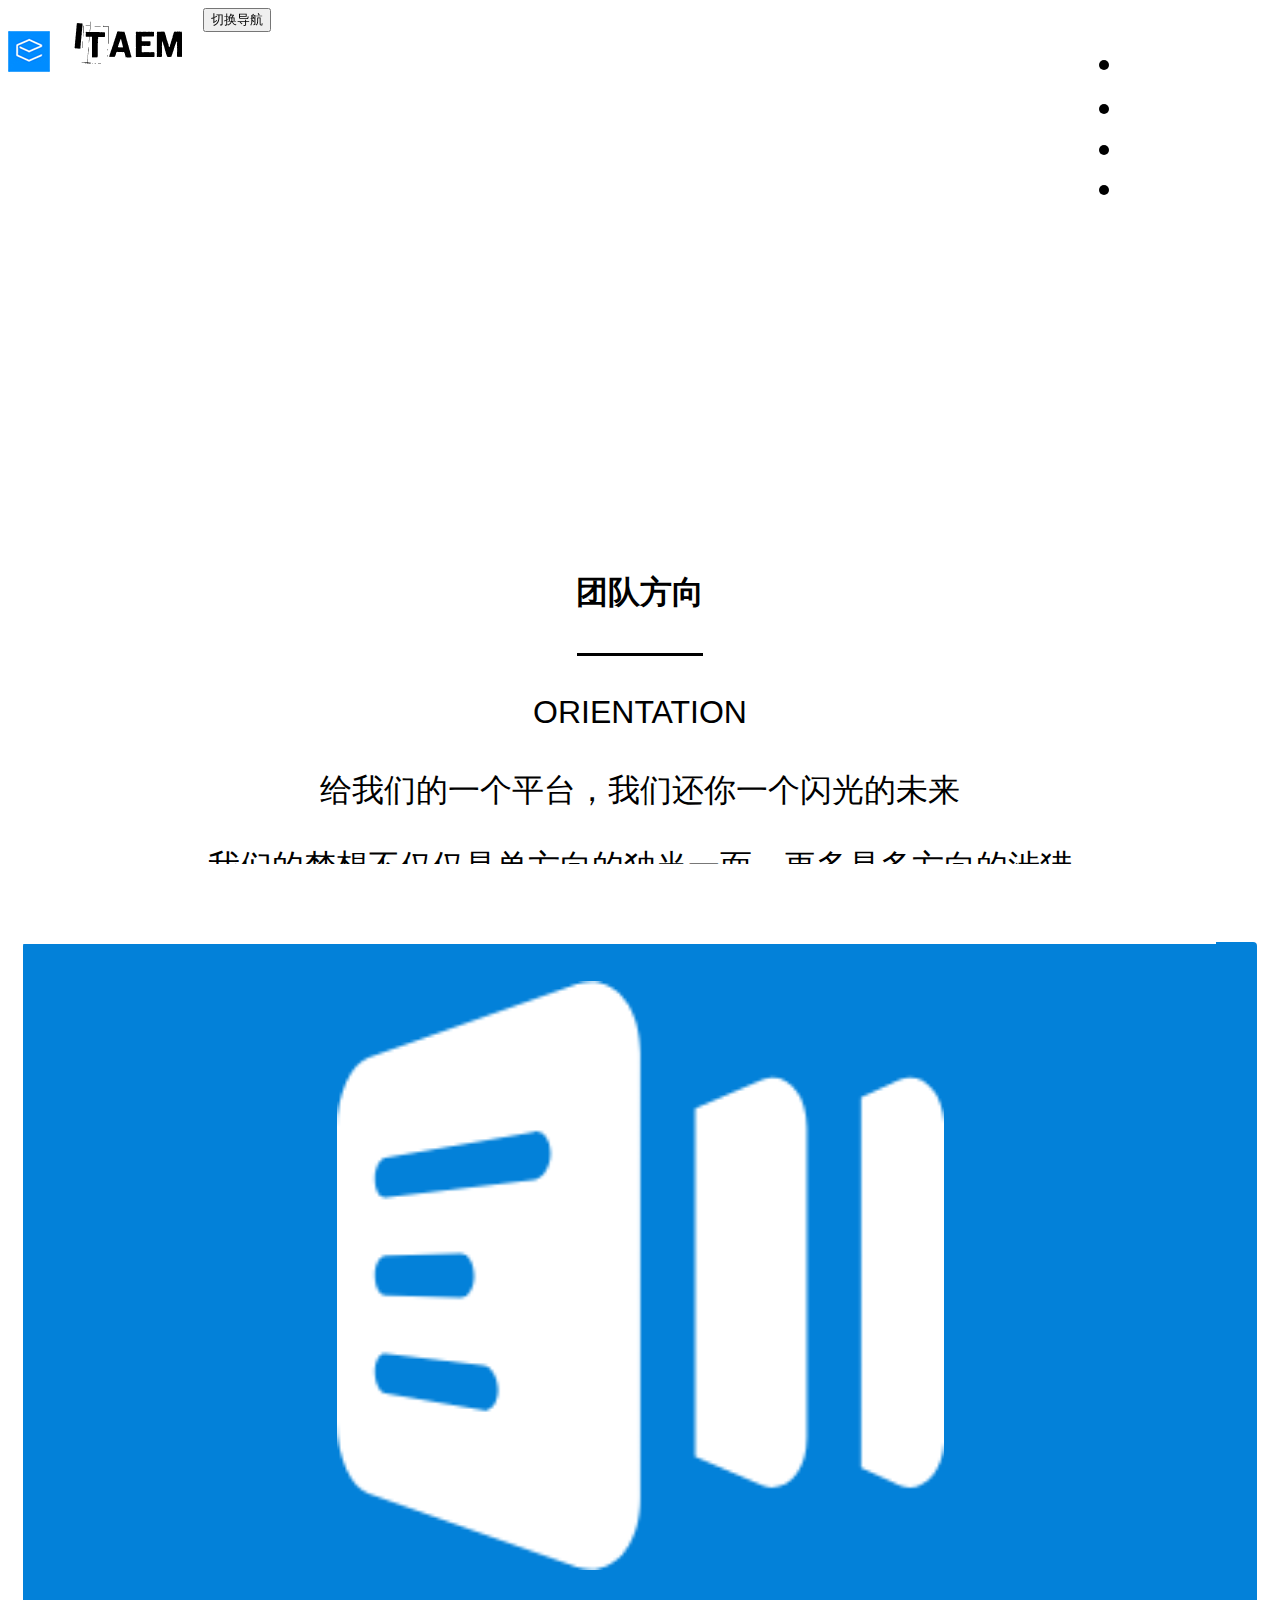
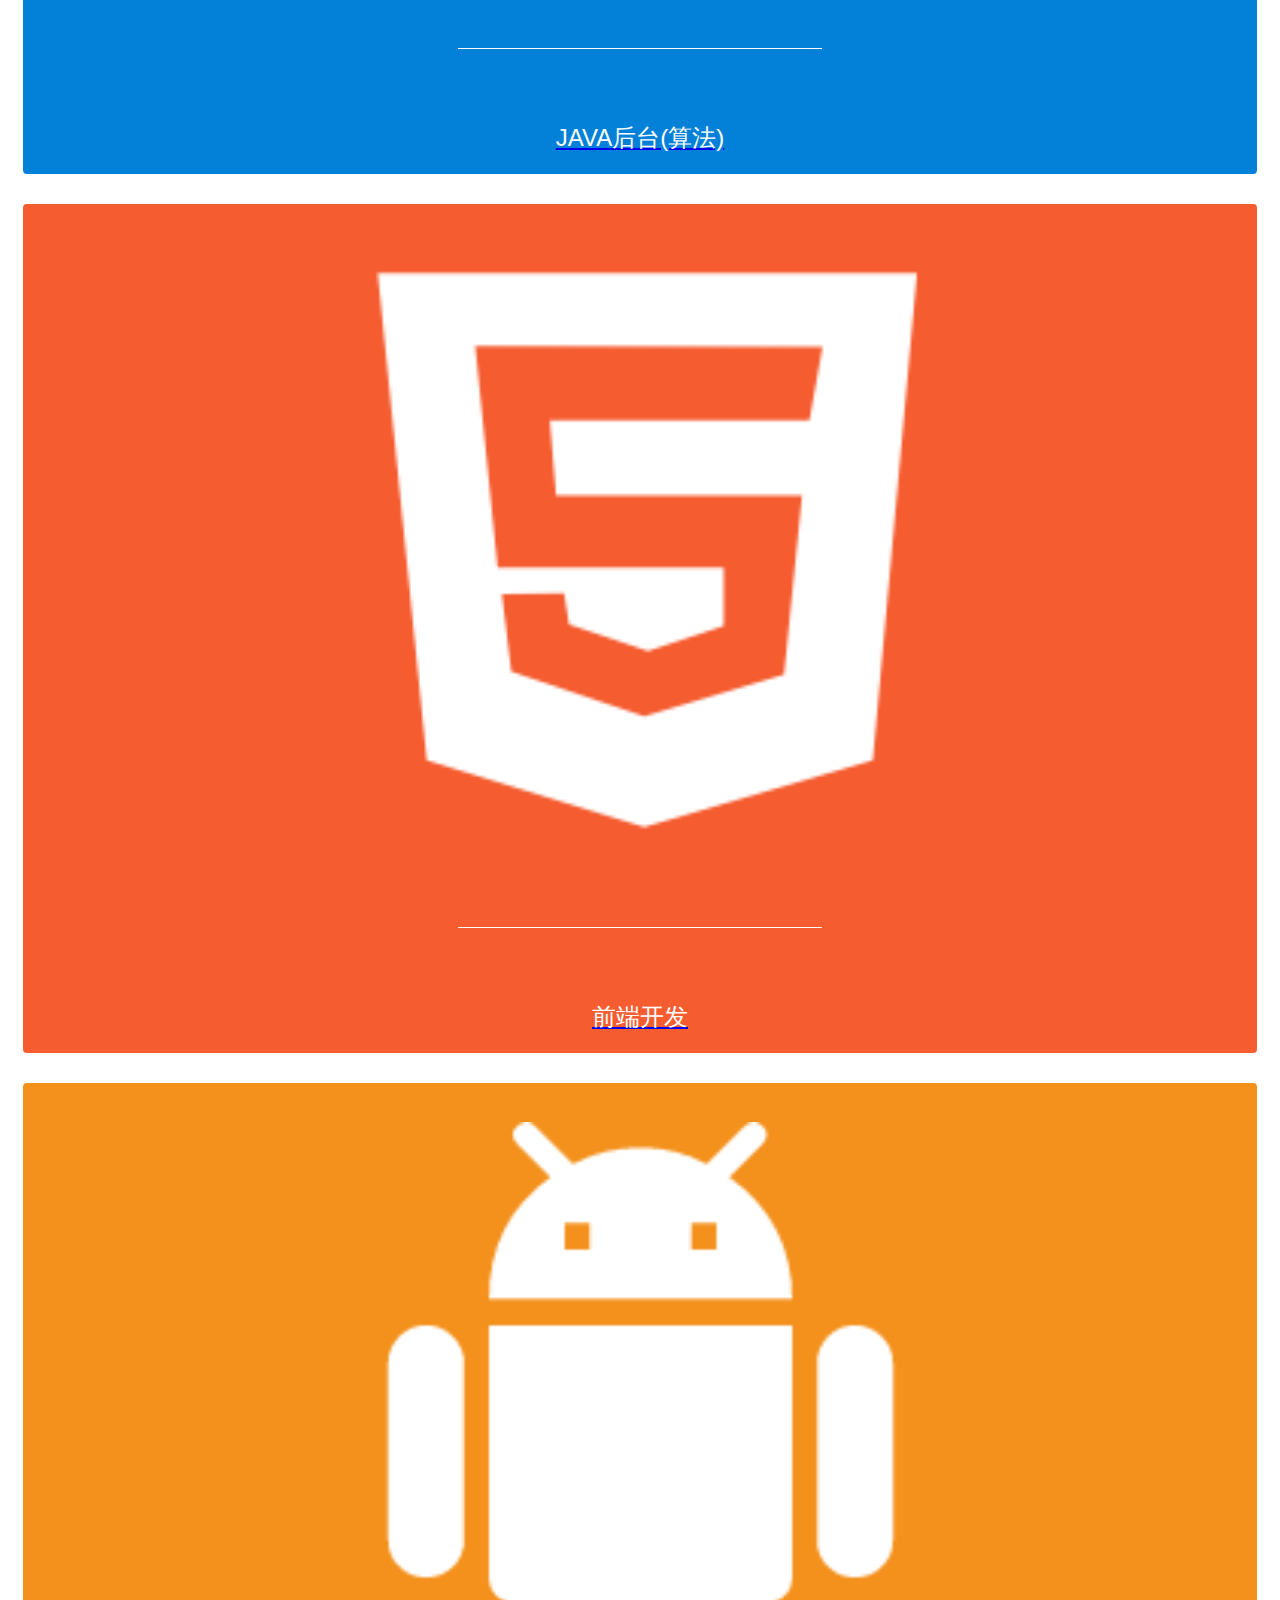
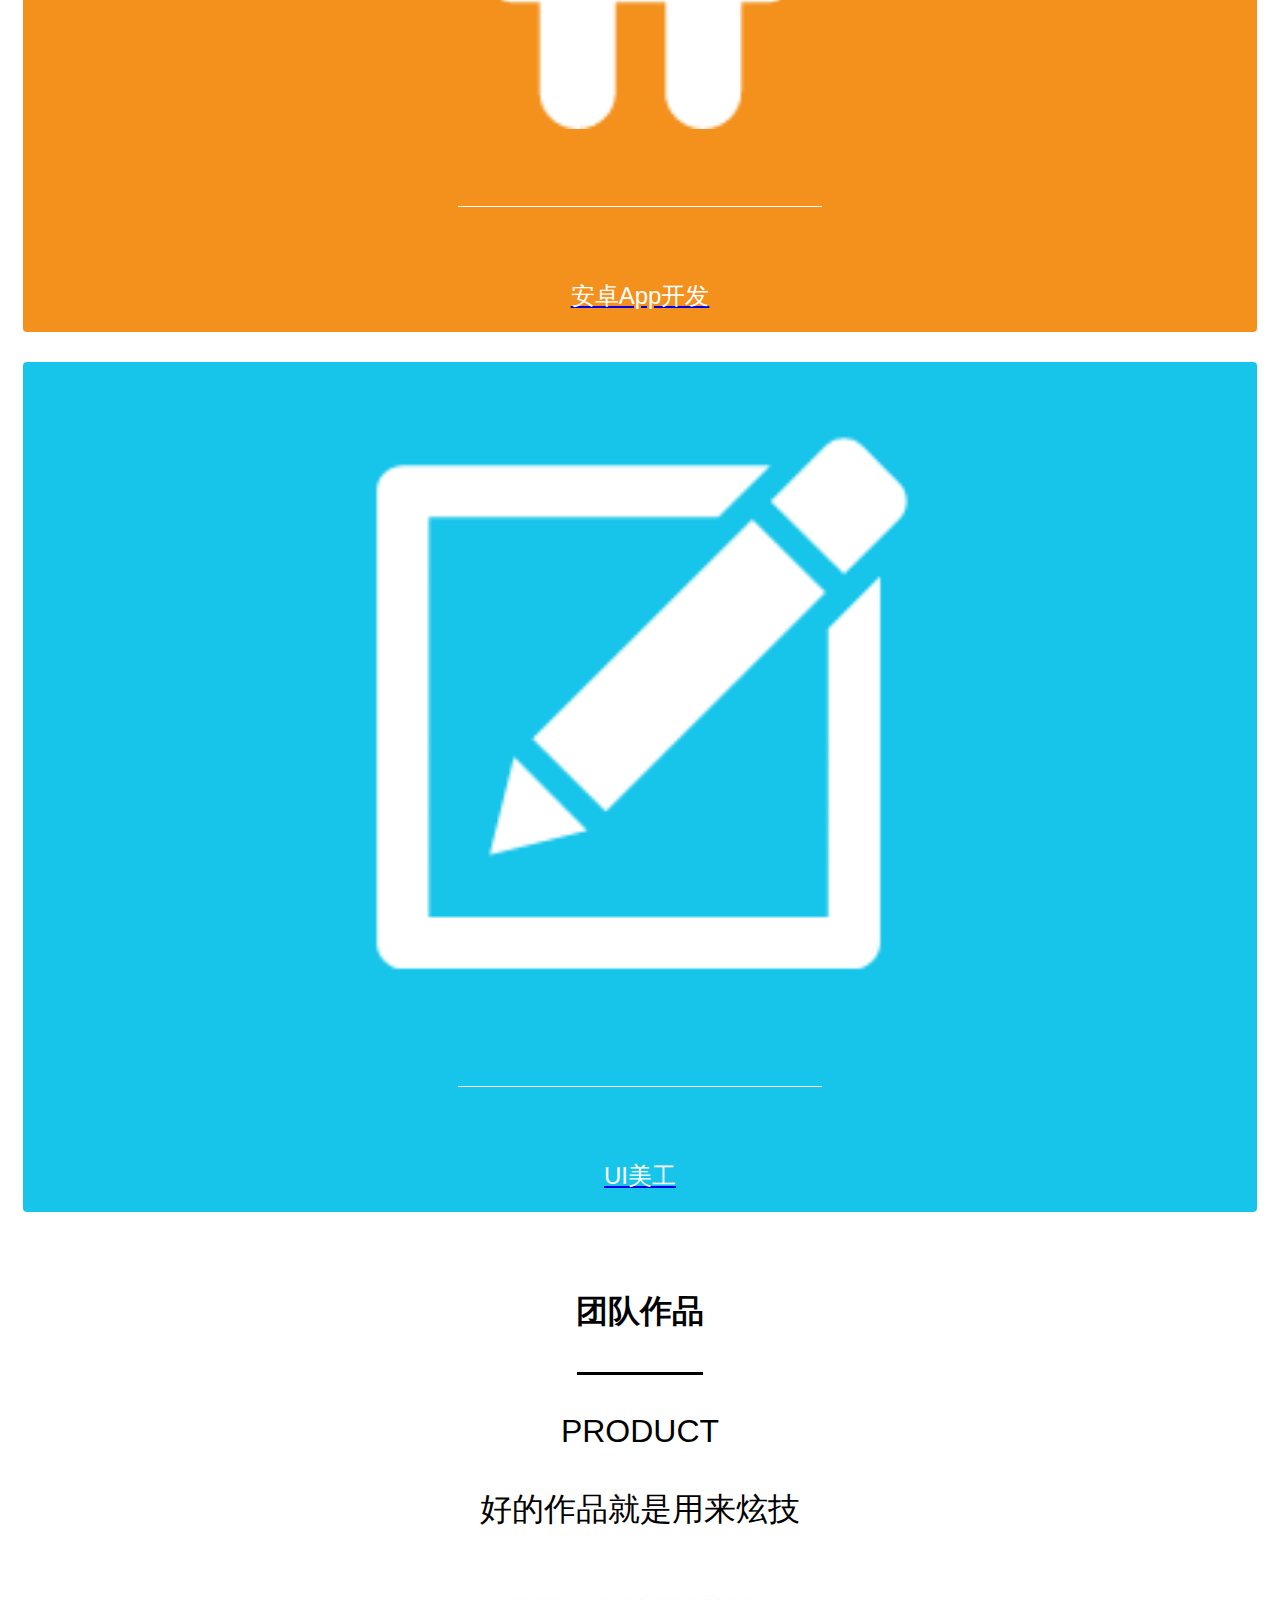
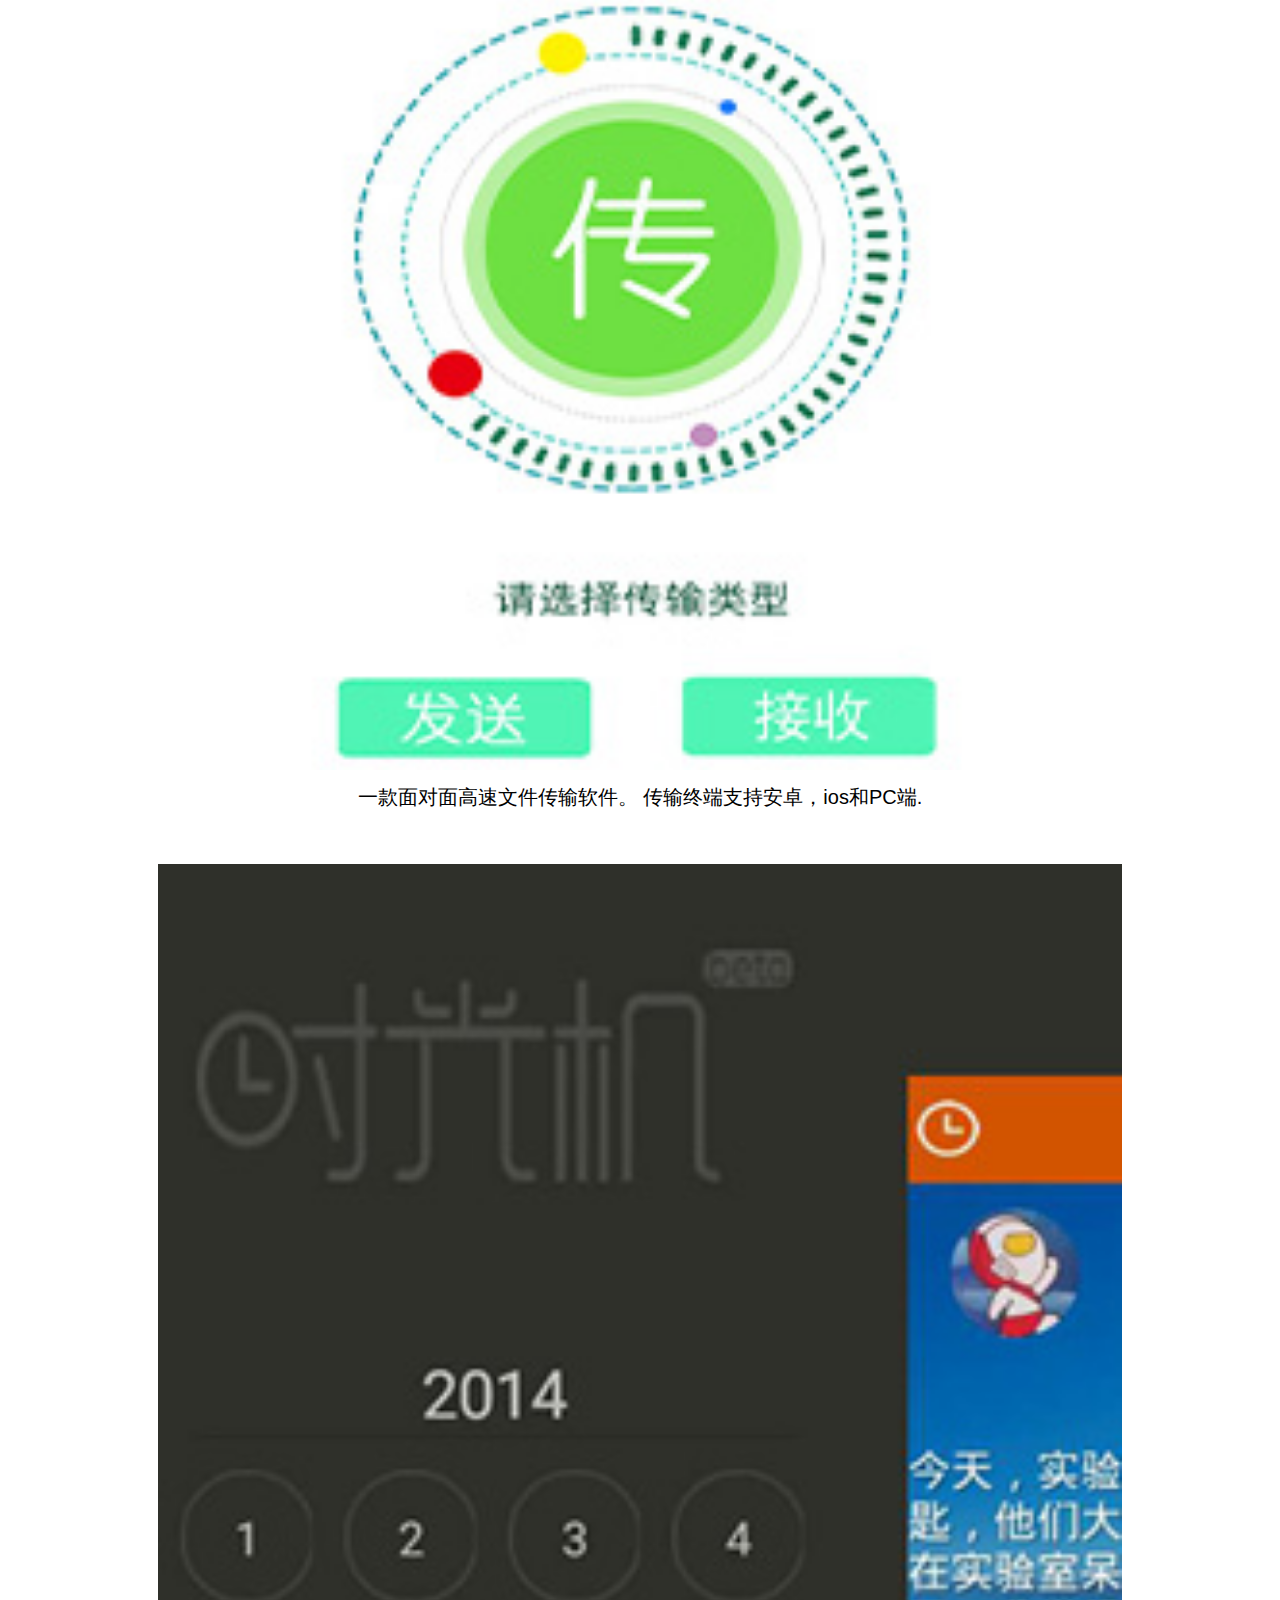
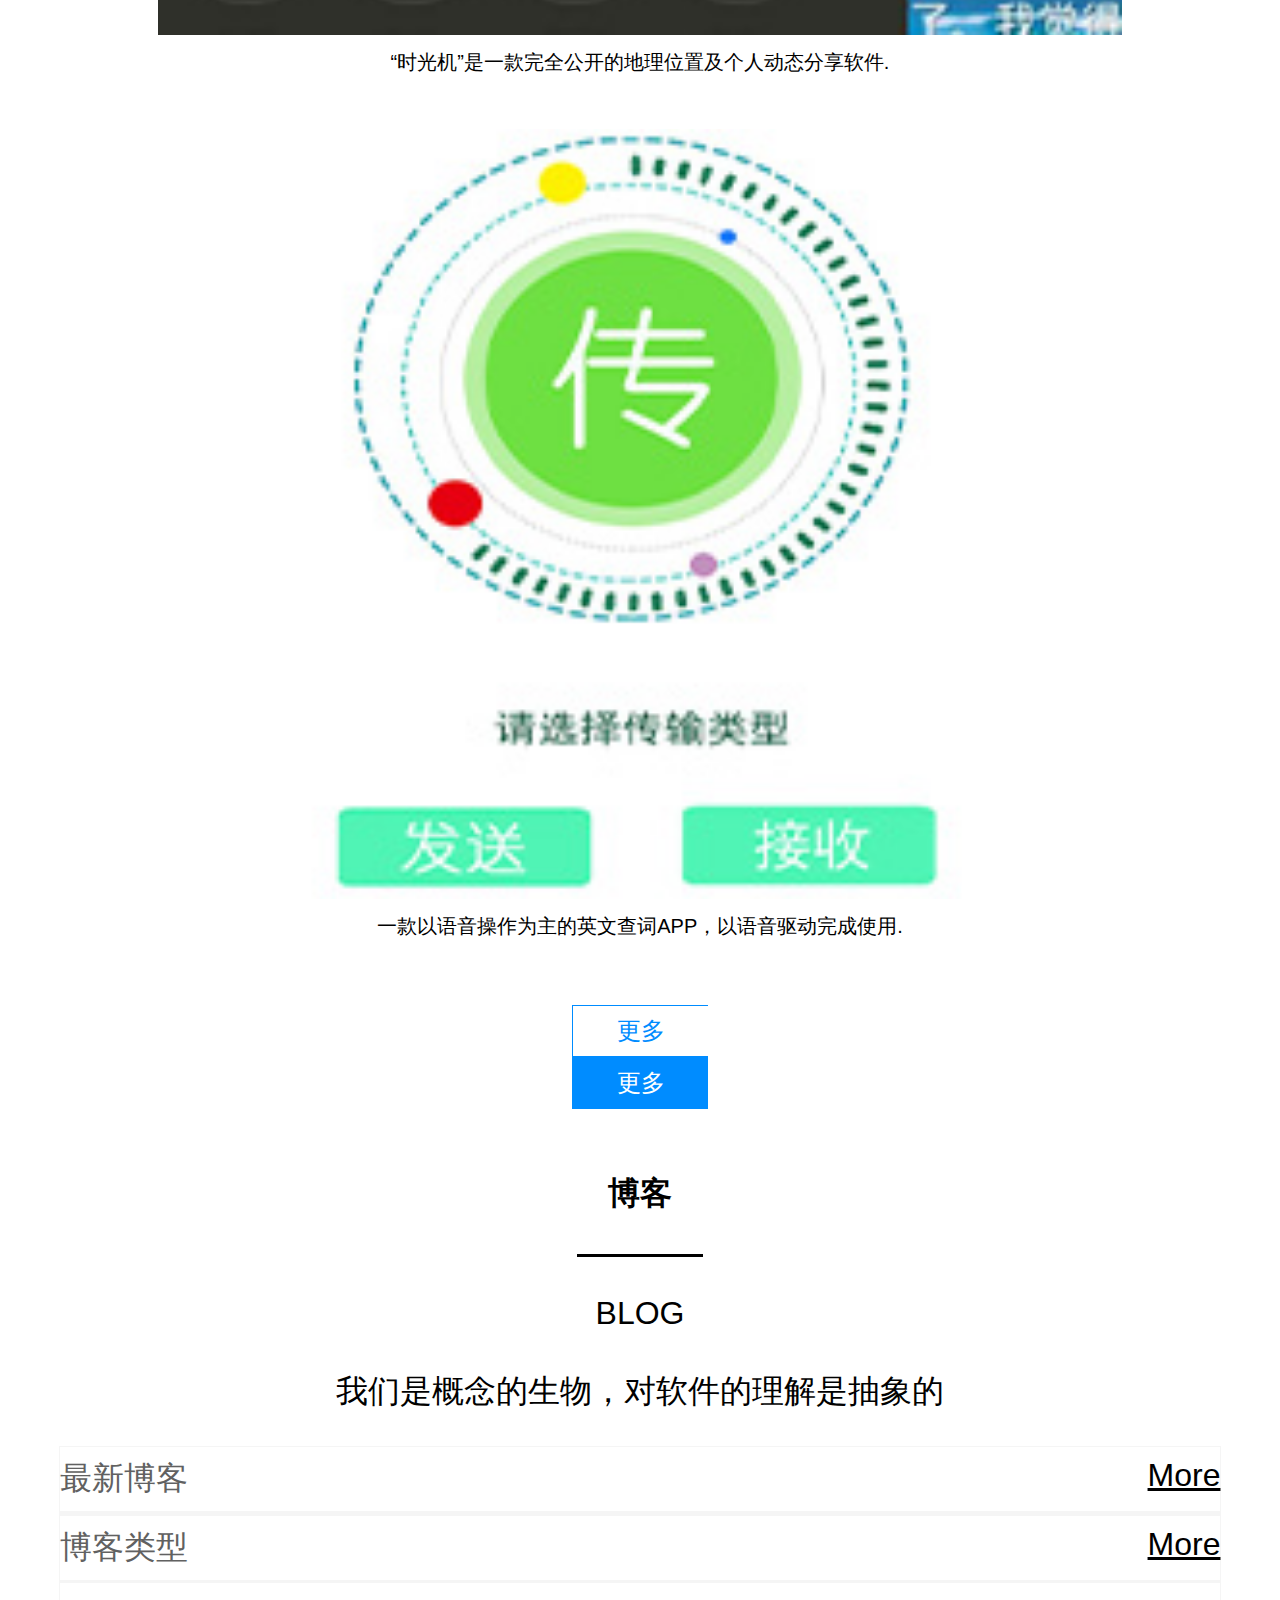
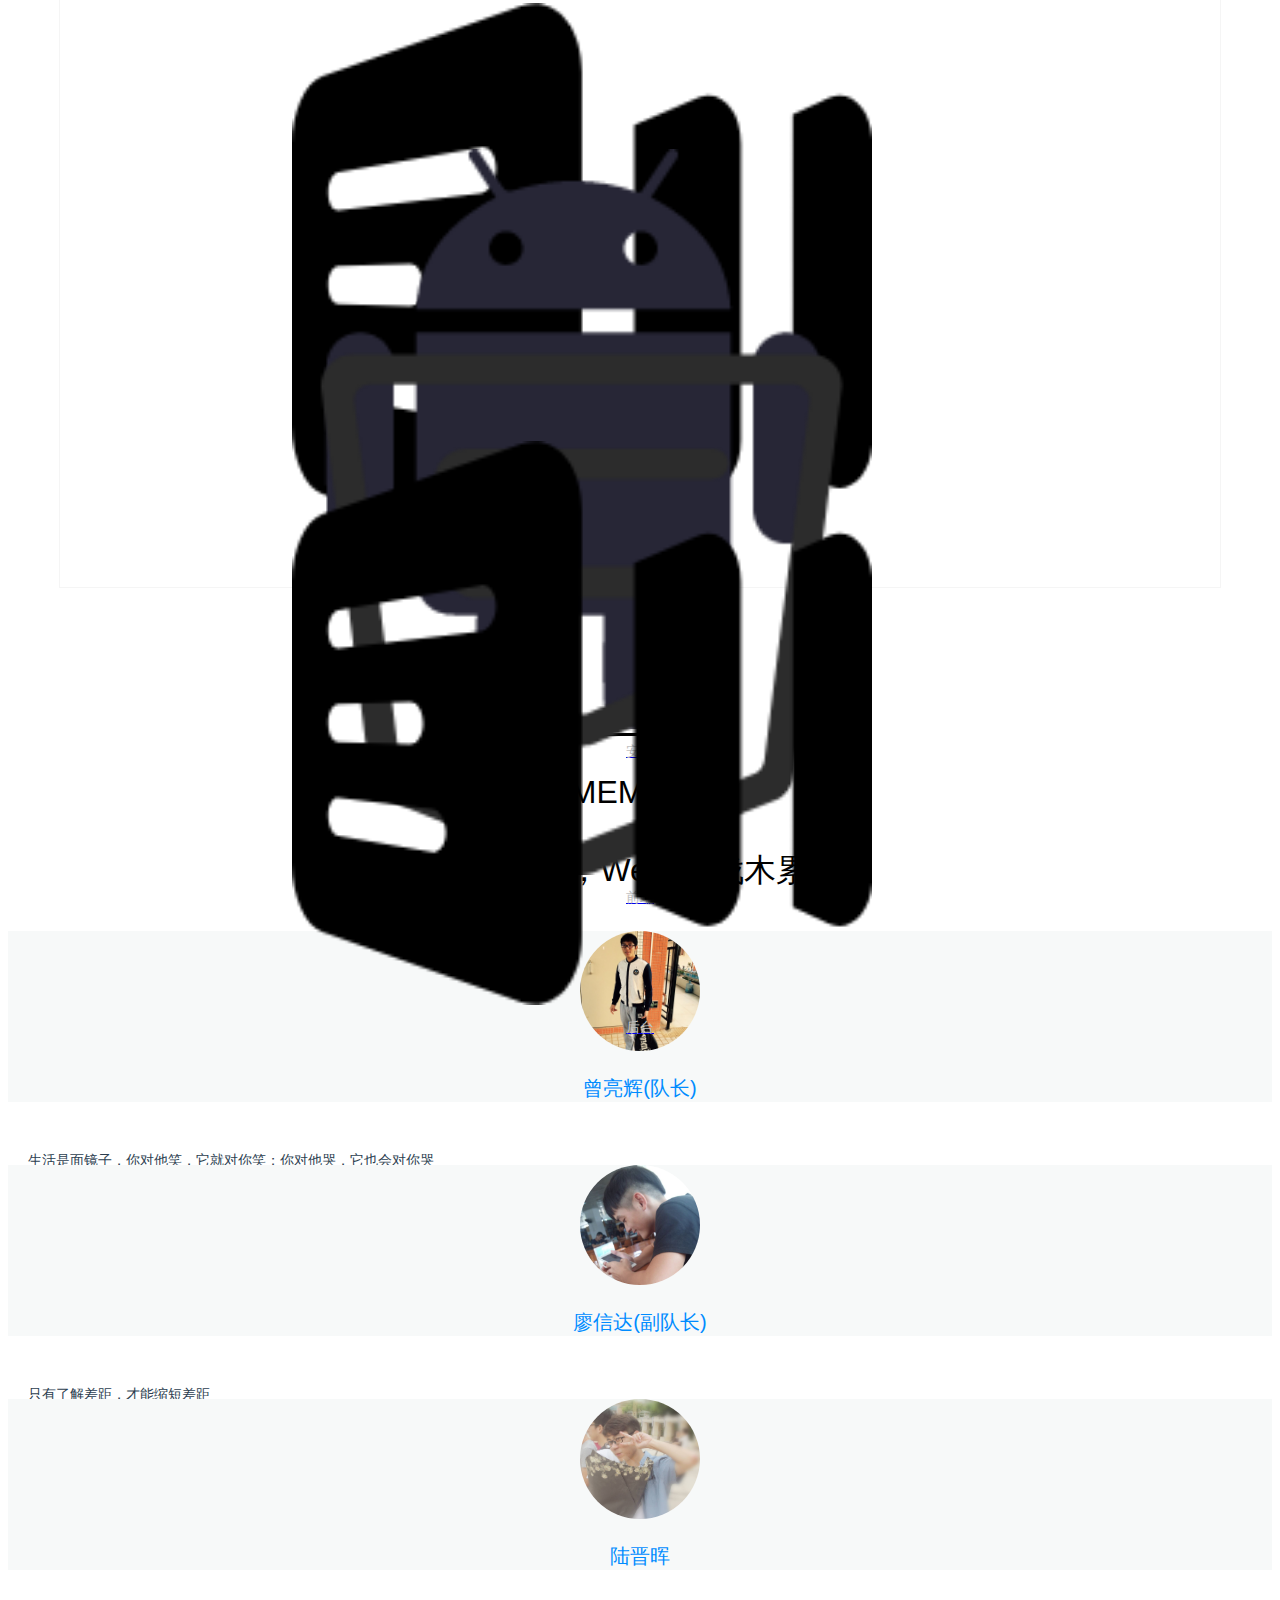
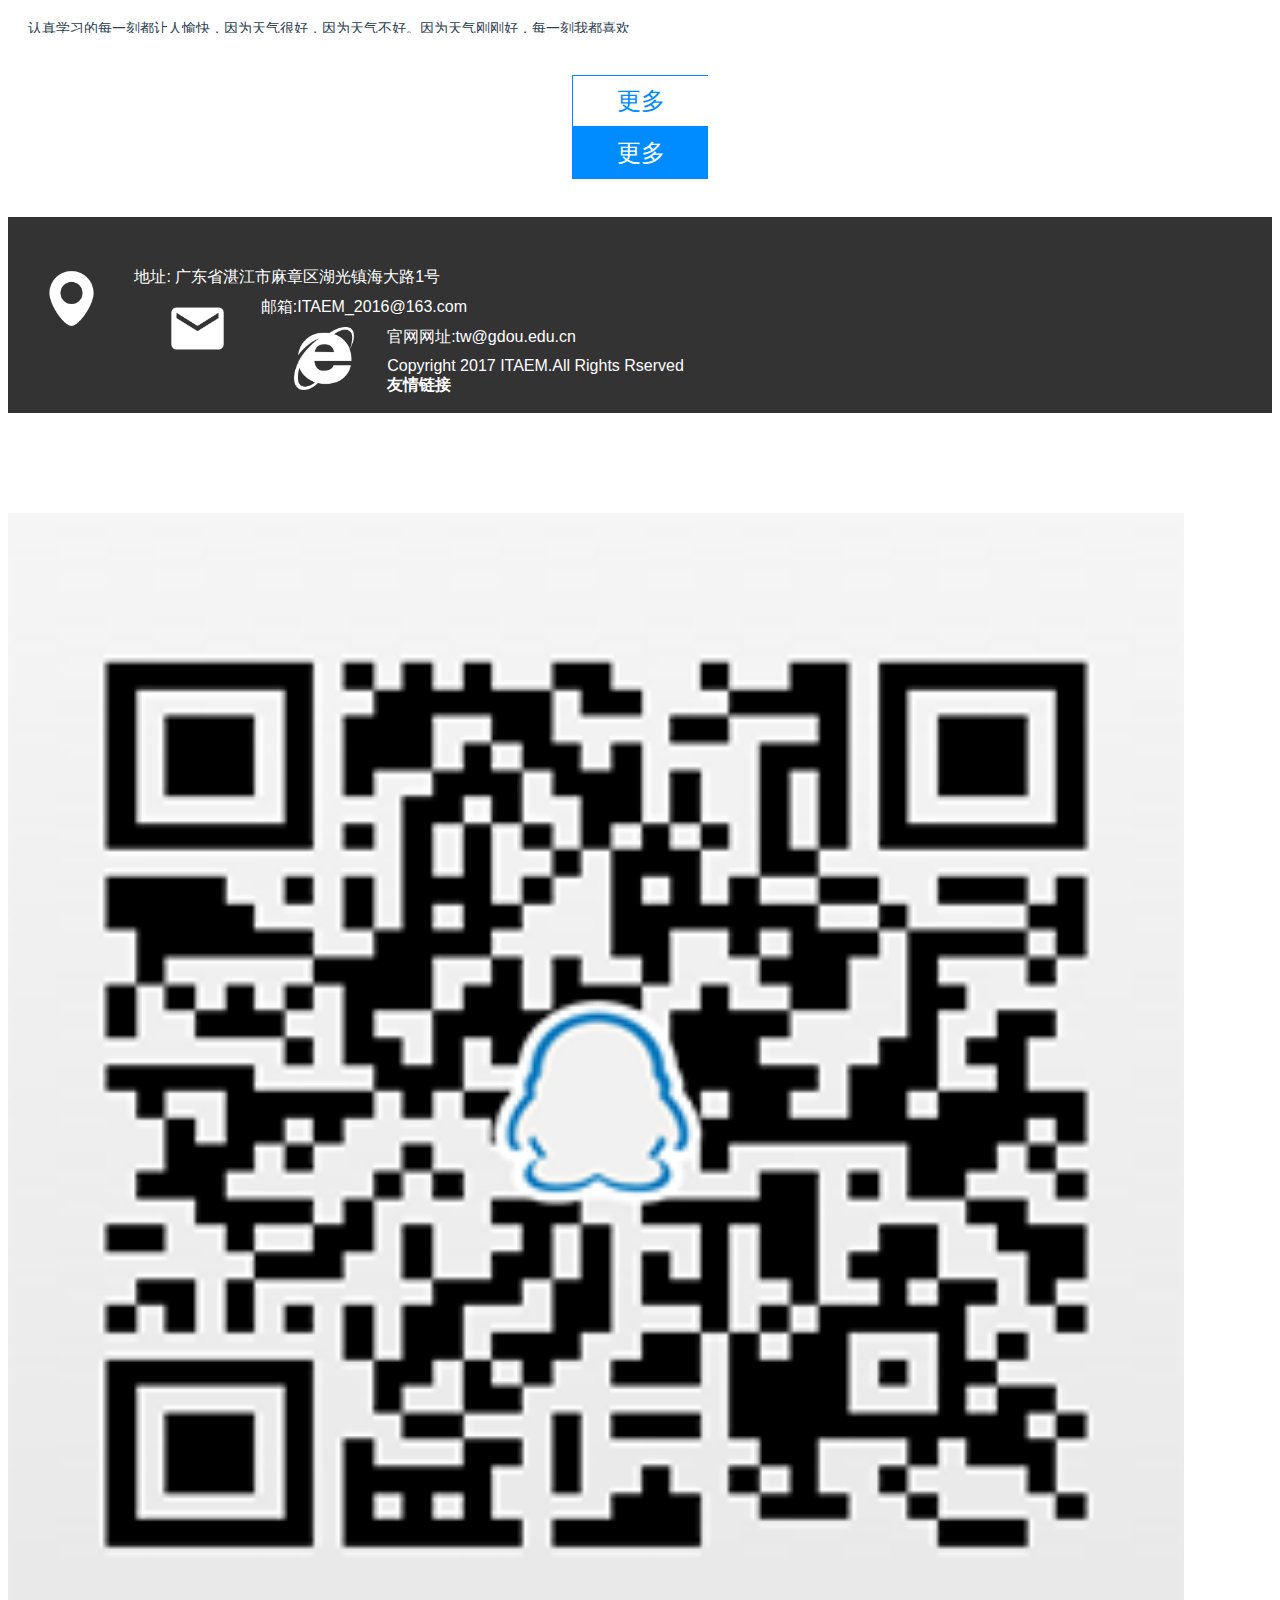
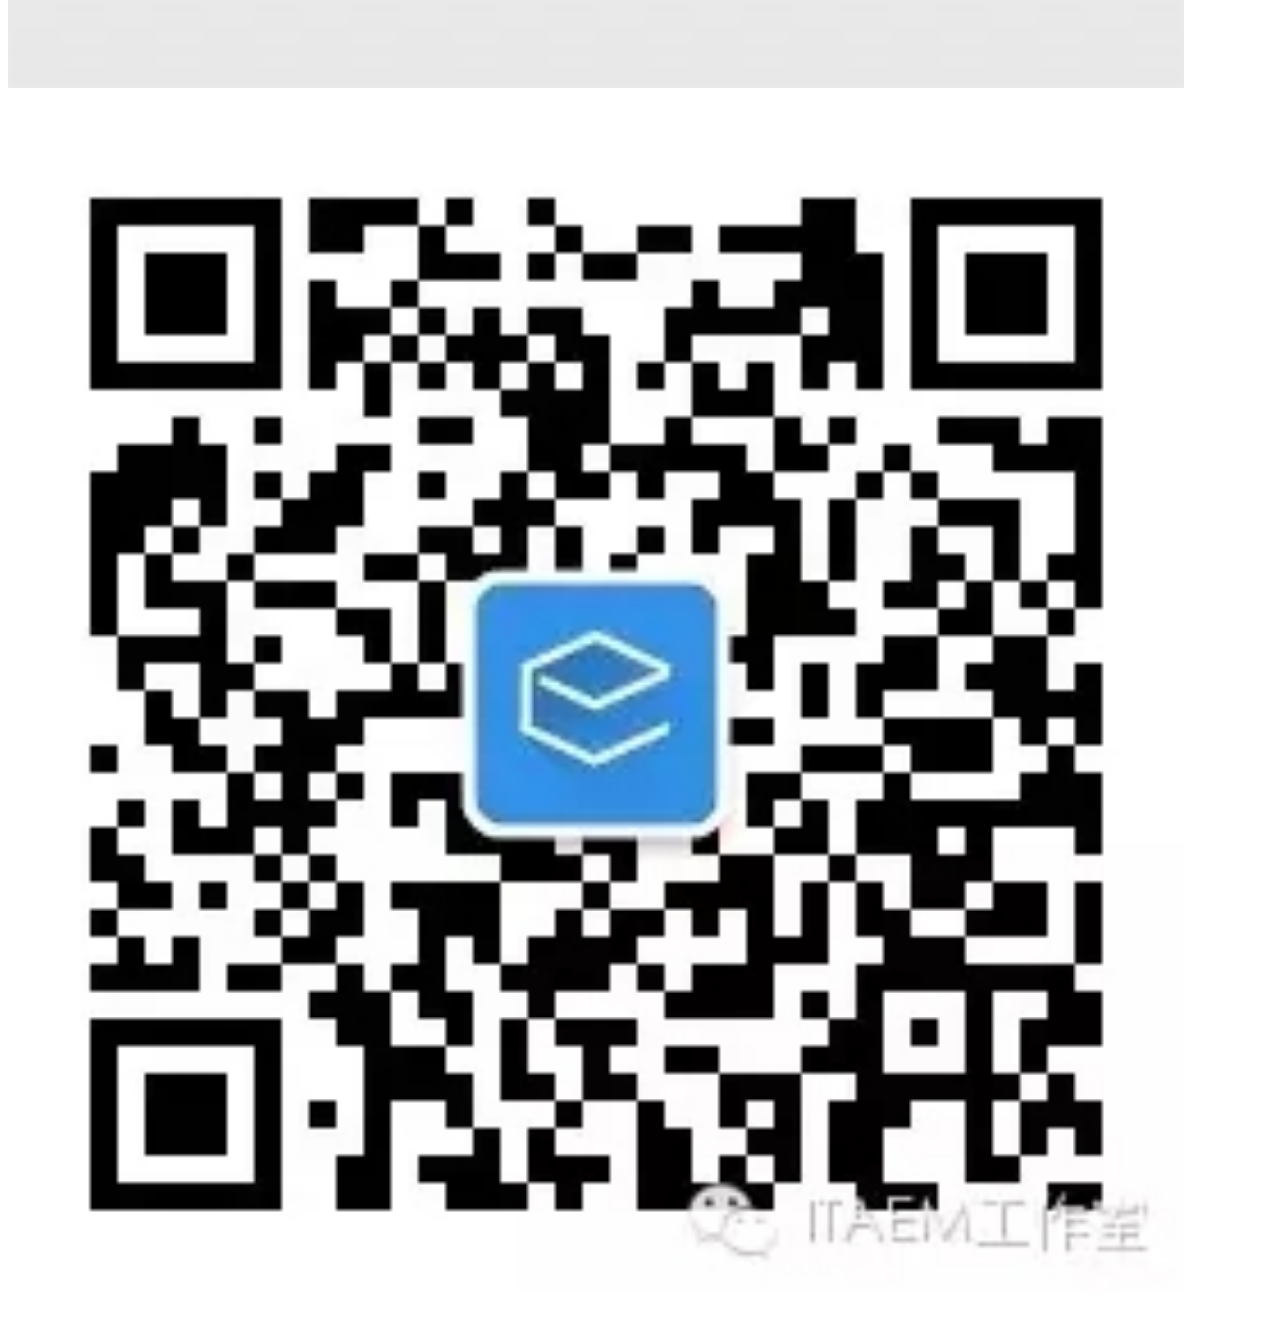
<file: index.html>
<!DOCTYPE html>
<html lang="en">

<head>
    <meta charset="UTF-8">
    <meta name="viewport" content="width=device-width, initial-scale=1.0">
    <meta http-equiv="X-UA-Compatible" content="ie=edge">
    <link rel="stylesheet" href="http://cdn.static.runoob.com/libs/bootstrap/3.3.7/css/bootstrap.min.css">
    <link rel="stylesheet" href="index.css">
    <title>ITAEM主页</title>
</head>
<style>

</style>

<body>
    <!--[if lt IE 9]>
    <div class="browserupgrade">
         <div class="tip">"Duang"，你被鄙视了，还在用这么Low的浏览器，快去升级吧！</div>
         <div class="tip-author"> -by AlloyTeam </div>
         <a href=" http://browsehappy.osfipin.com/ ">点我去升级</a>
     </div>
     <style>.main{display:none}</style>
 <![endif]-->
    <!-- 头部导航栏 -->
    <header id="header" class="header">
        <div class="container">
            <!-- logo -->
            <h1 class="logo">
                <a>
                    <img src='image/logo5.jpg'>
                </a>
                <a href="#">
                    <img src='image/logo2.png'>
                </a>
            </h1>
            <nav class="navbar" role="navigation">
                <!-- 手机端按钮 -->
                <div class="navbar-header">
                    <button type="button" class="navbar-toggle nav-toggle1" data-toggle="collapse" data-target="#example-navbar-collapse" id="btn">
                            <span class="sr-only">切换导航</span>
                            <span class="icon-bar"></span>
                            <span class="icon-bar"></span>
                            <span class="icon-bar"></span>
                    </button>
                </div>
                <!-- 导航栏 -->
                <div class="collapse navbar-collapse" id="example-navbar-collapse">
                    <ul class="nav navbar-nav">
                        <li>
                            <a href="#">首页</a>
                            <img src='image/nav.jpg'>
                        </li>
                        <li>
                            <a href="#">博客</a>
                            <img src='image/nav.jpg'>
                        </li>
                        <li>
                            <a href="#">superstar</a>
                            <img src='image/nav.jpg'>
                        </li>
                        <li>
                            <a href="#">加入我们</a>
                            <img src='image/nav.jpg'>
                        </li>
                    </ul>
            </nav>
            </div>
    </header>

    <!-- 中间banner  -->
    <div class="focus">
        <div class="images" id="img">
            <div class="item">
                <a href="#1" target="blank">
                    <img src="image/banner1.jpg" />
                    <div class="item-info">
                        <p class='active name'>欢迎来到ITAEM</p>
                        <p class="active des">地点：钟海楼04008</p>
                    </div>
                </a>
            </div>
            <div class="item">
                <a href="#2" target="blank">
                        <img src="image/banner2.jpg" />
                        <div class="item-info">
                            <p class="name">获奖情况</p>
                            <p class="des">2017年中国软件杯总决赛三等奖</p>
                        </div>
                    </a>
            </div>
            <div class="item">
                <a href="#3" target="blank">
                    <img src="image/banner3.jpg" />
                    <div class="item-info">
                        <p class="name">作品简介</p>
                        <p class="des">智能词典</p>
                    </div>
                </a>
            </div>
        </div>
        <div class="control">
            <span><a href="#1"></a></span>
            <span><a href="#2"></a></span>
            <span><a href="#3"></a></span>
        </div>
    </div>

    <!-- 团队方向 -->
    <div class="direction">
        <div class="container content">
            <div class="contain-head">
                <h1>团队方向</h1>
                <div class="line"></div>
                <p>ORIENTATION</p>
            </div>
            <div class="contain-content">
                <p>给我们的一个平台，我们还你一个闪光的未来</p>
                <p>我们的梦想不仅仅是单方向的独当一面，更多是多方向的涉猎</p>
            </div>
        </div>
        <div class="container container-img">
            <div class="col-md-3 col-sm-6 col-xs-12 col">
                <a href="#1">
                    <div class="article_1 article">
                        <h3><img src='image/进入后台.png'></h3>
                        <span class="art-line"></span>
                        <p>JAVA后台(算法)</p>
                    </div>
                    <em class="em"></em>
                </a>
            </div>
            <div class="col-md-3 col-sm-6 col-xs-12 col">
                <a href="#2">
                    <div class="article_2 article">
                        <h3><img src='image/前端开发.png'></h3>
                        <span class="art-line"></span>
                        <p>前端开发</p>
                    </div>
                    <em class="em"></em>
                </a>
            </div>
            <div class="col-md-3 col-sm-6 col-xs-12 col">
                <a href="#3">
                    <div class="article_3 article">
                        <h3><img src='image/安卓定制开发.png'></h3>
                        <span class="art-line"></span>
                        <p>安卓App开发</p>
                    </div>
                    <em class="em"></em>
                </a>
            </div>
            <div class="col-md-3 col-sm-6 col-xs-12 col">
                <a href="#4">
                    <div class="article_4 article">
                        <h3><img src='image/美工.png'></h3>
                        <span class="art-line"></span>
                        <p>UI美工</p>
                    </div>
                    <em class="em"></em>
                </a>
            </div>
        </div>
    </div>

    <!-- 团队作品 -->
    <div class="works">
        <div class="container content">
            <div class="contain-head">
                <h1>团队作品</h1>
                <div class="line"></div>
                <p>PRODUCT</p>
            </div>
            <div class="contain-content">
                <p>好的作品就是用来炫技</p>
            </div>
        </div>
        <div class="container container-word">
            <div class="col-md-4 col-xs-12 col1">
                <div class="container-img1">
                    <img src='image/yichuan.jpg'>
                </div>
                <div class="mask"></div>
                <div class="container-content">
                    <p>一款面对面高速文件传输软件。 传输终端支持安卓，ios和PC端.
                    </p>
                </div>
            </div>
            <div class="col-md-4 col-xs-12 col1">
                <div class="container-img1">
                    <img src='image/时光机.jpg'>
                </div>
                <div class="mask"></div>
                <div class="container-content">
                    <p>“时光机”是一款完全公开的地理位置及个人动态分享软件.
                    </p>
                </div>
            </div>
            <div class="col-md-4 col-xs-12 col1">
                <div class="container-img1">
                    <img src='image/yichuan.jpg'>
                </div>
                <div class="mask"></div>
                <div class="container-content">
                    <p>一款以语音操作为主的英文查词APP，以语音驱动完成使用.
                    </p>
                </div>
            </div>
        </div>
        <div class="big-box">
            <div class="box">
                <div class="more" style="float:left">
                    <div class="col-sm-7 more-word">
                        更多
                    </div>
                    <div class="col-sm-5">
                        <img src='image/方向箭头-向右.png'>
                    </div>
                </div>
                <div class="more" style="background-color:#008cff; float:left">
                    <div class="col-sm-7 more-word" style="color:white;">
                        更多
                    </div>
                    <div class="col-sm-5">
                        <img src='image/方向箭头-向上.png'>
                    </div>
                </div>
            </div>
        </div>
    </div>

    <!-- 博客 -->
    <div class="blog">
        <div class="container content">
            <div class="contain-head">
                <h1>博客</h1>
                <div class="line"></div>
                <p>BLOG</p>
            </div>
            <div class="contain-content">
                <p>我们是概念的生物，对软件的理解是抽象的</p>
            </div>
        </div>
        <div class="container blog-container">
            <div class="col-md-5 col-xs-12 blog-border" id="Blo">
                <div class="laster-blog">
                    <span>最新博客</span>
                    <span><a href="#">More</a></span>
                </div>
                <!-- <a href="#1">
                    <div class="blog-content">
                        <div class="blog-info ">
                            <div class="blog-name col-xs-6">
                                WEB项目管理
                            </div>
                            <div class="blog-day col-xs-6">
                                01/01/2017
                            </div>
                        </div>
                        <div class="blog-detail">
                            提供8万余种旅游产品供消费者选择，涵盖跟团，自助，自驾，酒店
                        </div>
                    </div>
                </a> -->

                <!-- <a href="#2">
                    <div class="blog-content">
                        <div class="blog-info ">
                            <div class="blog-name col-xs-6">
                                WEB项目管理
                            </div>
                            <div class="blog-day col-xs-6">
                                01/01/2017
                            </div>
                        </div>
                        <div class="blog-detail">
                            提供8万余种旅游产品供消费者选择，涵盖跟团，自助，自驾，酒店
                        </div>
                    </div>
                </a>

                <a href="#3">
                    <div class="blog-content">
                        <div class="blog-info ">
                            <div class="blog-name col-xs-6">
                                WEB项目管理
                            </div>
                            <div class="blog-day col-xs-6">
                                01/01/2017
                            </div>
                        </div>
                        <div class="blog-detail">
                            提供8万余种旅游产品供消费者选择，涵盖跟团，自助，自驾，酒店
                        </div>
                    </div>
                </a> -->
            </div>
            <div class="col-md-5 col-xs-12 blog-border">
                <div class="category">
                    <div class="laster-blog">
                        <span>博客类型</span>
                        <span><a href="#">More</a></span>
                    </div>
                    <div class="row">
                        <a href="#1">
                            <div class="col-sm-6 col-xs-12 category-detail">
                                <div class="category-img">
                                    <img src='image/进入后台(1).png'>
                                </div>
                                <div class="category-word">
                                    后台
                                </div>
                            </div>
                        </a>
                        <a href="#2">
                            <div class="col-sm-6 col-xs-12 category-detail">
                                <div class="category-img">
                                    <img src='image/安卓.png'>
                                </div>
                                <div class="category-word">
                                    安卓
                                </div>
                            </div>
                        </a>
                    </div>
                    <div class="row">
                        <a href="#3">
                            <div class="col-sm-6 col-xs-12 category-detail">
                                <div class="category-img">
                                    <img src='image/前端.png'>
                                </div>
                                <div class="category-word">
                                    前端
                                </div>
                            </div>
                        </a>
                        <a href="#4">
                            <div class="col-sm-6 col-xs-12 category-detail">
                                <div class="category-img">
                                    <img src='image/进入后台(1).png'>
                                </div>
                                <div class="category-word">
                                    后台
                                </div>
                            </div>
                        </a>
                    </div>
                </div>
            </div>
        </div>
    </div>

    <!-- 成员 -->
    <div class="member">
        <div class="container content">
            <div class="contain-head">
                <h1>成员</h1>
                <div class="line"></div>
                <p>MEMBER</p>
            </div>
            <div class="contain-content">
                <p>团结互助，We are 伐木累！</p>
            </div>
        </div>
        <div class="member-detail container">
            <div class="col-md-4 col-xs-12 member-contain">
                <div class="member-show">
                    <div class="member-img">
                        <img src='image/zen.png'>
                        <p class="member-name">
                            曾亮辉(队长)
                        </p>
                    </div>
                    <div class="member-word">
                        <p class="member-box-wisdom">
                            生活是面镜子，你对他笑，它就对你笑；你对他哭，它也会对你哭
                        </p>
                        <p class="member-detail">
                            主要发展方向 后端、安卓、算法设计
                        </p>
                    </div>
                </div>
            </div>
            <div class="col-md-4 col-xs-12  member-contain">
                <div class="member-show">
                    <div class="member-img">
                        <img src='image/xin.png'>
                        <p class="member-name">
                            廖信达(副队长)
                        </p>
                    </div>
                    <div class="member-word">
                        <p class="member-box-wisdom">
                            只有了解差距，才能缩短差距
                        </p>
                        <p class="member-detail">
                            主要发展方向 算法设计 网站后台
                        </p>
                    </div>
                </div>
            </div>
            <div class="col-md-4 col-xs-12  member-contain">
                <div class="member-show">
                    <div class="member-img">
                        <img src='image/jin.jpg'>
                        <p class="member-name">
                            陆晋晖
                        </p>
                    </div>
                    <div class="member-word" id="member-word">
                        <p class="member-box-wisdom">
                            认真学习的每一刻都让人愉快，因为天气很好，因为天气不好。因为天气刚刚好，每一刻我都喜欢
                        </p>
                        <p class="member-detail">
                            主要发展方向 安卓开发
                        </p>
                    </div>
                </div>
            </div>
        </div>
        <div class="big-box">
            <div class="box">
                <div class="more" style="float:left">
                    <div class="col-sm-7 more-word">
                        更多
                    </div>
                    <div class="col-sm-5">
                        <img src='image/方向箭头-向右.png'>
                    </div>
                </div>
                <div class="more" style="background-color:#008cff; float:left">
                    <div class="col-sm-7 more-word" style="color:white;">
                        更多
                    </div>
                    <div class="col-sm-5">
                        <img src='image/方向箭头-向上.png'>
                    </div>
                </div>
            </div>
        </div>
    </div>

    <!-- 底部介绍 -->
    <div class="footer">
        <div class="container footer-container">
            <div class="col-md-5 col-sm-6">
                <div class="footer-info">
                    <div class="info-img">
                        <img src='image/地址 (1).png'>
                    </div>
                    <div class="info-word">
                        地址: 广东省湛江市麻章区湖光镇海大路1号
                    </div>
                </div>
                <div class="footer-info">
                    <div class="info-img">
                        <img src='image/mail.png'>
                    </div>
                    <div class="info-word">
                        邮箱:ITAEM_2016@163.com
                    </div>
                </div>
                <div class="footer-info">
                    <div class="info-img">
                        <img src='image/网址.png'>
                    </div>
                    <div class="info-word">
                        官网网址:tw@gdou.edu.cn
                    </div>
                </div>
                <div class="info-word1">
                    Copyright 2017 ITAEM.All Rights Rserved
                </div>
            </div>
            <div class="col-md-4 foot-link">
                <h4>友情链接</h4>
                <div class="links">
                    <a href="#">首页</a>
                    <a href="#">博客</a>
                    <a href="#">superStar</a>
                    <a href="#">加入我们</a>
                </div>
            </div>
            <div class="col-md-3 col-sm-6 footer-img">
                <div class="col-md-6 col-xs-6 ">
                    <div class="link-img">
                        <img src='image/QQ.png'>
                    </div>
                    <div class="link-word">
                        QQ群:617051777
                    </div>
                </div>
                <div class="col-md-6 col-xs-6 link-img1">
                    <div class="link-img">
                        <img src='image/weixin.jpg'>
                    </div>
                    <div class="link-word">
                        微信二维码
                    </div>
                </div>
            </div>
        </div>
    </div>
</body>

</html>
<script src="http://cdn.static.runoob.com/libs/jquery/2.1.1/jquery.min.js"></script>
<script src="http://cdn.static.runoob.com/libs/bootstrap/3.3.7/js/bootstrap.min.js"></script>
<script>
    // 轮播图 + 文字动画的 函数
    $(function () {
        $('.images .item:first, .control span:first').addClass('active');
        var index = 1, // 设置初始index为1  避免定时器第一次调用index=0没有任何动作多用3秒
            len = $('.images .item').length;

        function autoPlay() {
            // 注意：index++是指执行完后再自增1，所以index=0时，eq(index++)最开始是eq(0);
            $('.images .item').removeClass('active').eq(index++).addClass('active');
            // 此时index已经+1了
            $('.item-info p.name').removeClass('active').eq(index - 1).addClass('active');
            $('.item-info p.des').removeClass('active').eq(index - 1).addClass('active');
            $('.control span').removeClass('active').eq(index - 1).addClass('active');
            // 当index自增到len,也就是超出图片的数量时，归零.
            if (index == len) {
                index = 0;
            }
        }
        // 定时器会循环触发函数autoPlay
        loop = setInterval(autoPlay, 4500);

        $('.control span').hover(
            function () {
                index = $(this).index();
                autoPlay();
                clearInterval(loop); // 清楚定时器，停止自动轮播
            },
            function () {
                loop = setInterval(autoPlay, 4500); // 启动定时器
            });
    });

    // 鼠标滚动事件
    $(function () {
        $(window).scroll(function () {
            //$(window).scrollTop()这个方法是当前滚动条滚动的距离
            //$(window).height()获取当前窗体的高度
            //$(document).height()获取当前文档的高度
            var bot = 50; //bot是底部距离的高度
            if ($(window).scrollTop() != 0) {
                //当底部基本距离+滚动的高度〉=文档的高度-窗体的高度时；
                //我们需要去异步加载数据了
                // alert('滚动了')
                $('#header').addClass('white')
                $('.icon-bar').css('background-color', 'black')
                $('.collapse ul li a').addClass('black')
            }
            else if ($(window).scrollTop() === 0) {
                // alert(1)
                $('#header').removeClass('white')
                $('.icon-bar').css('background-color', 'white')
                $('.collapse ul li a').removeClass('black')
            }
        });
    })

    // 鼠标移入移出事件
    $(function () {
        $('.nav li a').mouseover(function () {
            $(this).next().addClass('current')
            $(this).addClass('currenta')
        })
        $('.nav li a').mouseleave(function () {
            $(this).next().removeClass('current')
            $(this).removeClass('currenta')
        })

        $('.col').hover(function () {
            $(this).addClass('change')
        }, function () {
            $(this).removeClass('change')
        })

        $('.box').click(function () {
            window.location = '#';
        })

        $('.box').hover(function () {
            $('.box').offset(function (n, c) {
                n = this.offsetleft
                newPos = new Object();
                newPos.left = c.left - 136;
                return newPos;
            })

        }, function () {
            $('.box').offset(function (n, c) {
                n = this.offsetleft
                newPos = new Object();
                newPos.left = c.left + 136;
                return newPos;
            })
        })
    })

    // 一个硬币有两面
    $(function () {
        var onoff = true
        $(btn).click(function () {
            if (onoff) {
                $('.item p').css('z-index', '0')
                onoff = false
            } else {
                $('.item p').css('z-index', '1')
                onoff = true;
            }
        })
    })

    $(function () {
        // var xhr = new XMLHttpRequest();

        // xhr.open('get', "http://192.168.56.1:8080/itaem/blog/type/all/1/2")

        // xhr.send(null)

        // xhr.onreadystatechange = function () {
        //     if (xhr.status == 200 && xhr.readyState == 4) {
        //         var data = xhr.responseText;
        //         var json = eval("(" + data + ")");
        //         $.each(json.data,function(i,item){
        //             console.log(item.createDate)
        //         })
        //     }
        // }


        $.ajax({
            url: "http://192.168.56.1:8080/itaem/blog/type/all/1/2",
            success: function (data) {
                // 要这样解析的吗?
                $.each(data.data, function (i, item) {
                    $(Blo).append(
                        "<a href="+item.blogUrl+">"+"<div class='blog-info '>"+"<div class='blog-name col-xs-6'>"+
                        item.title+"<div>"+" <div class='blog-day col-xs-6'>"+item.createDate+"</div></div><div class='blog-detail'>"+
                        item.introduction+"</div></div></a>"


                    )
                })
            }
        })
    })

</script>
</file>
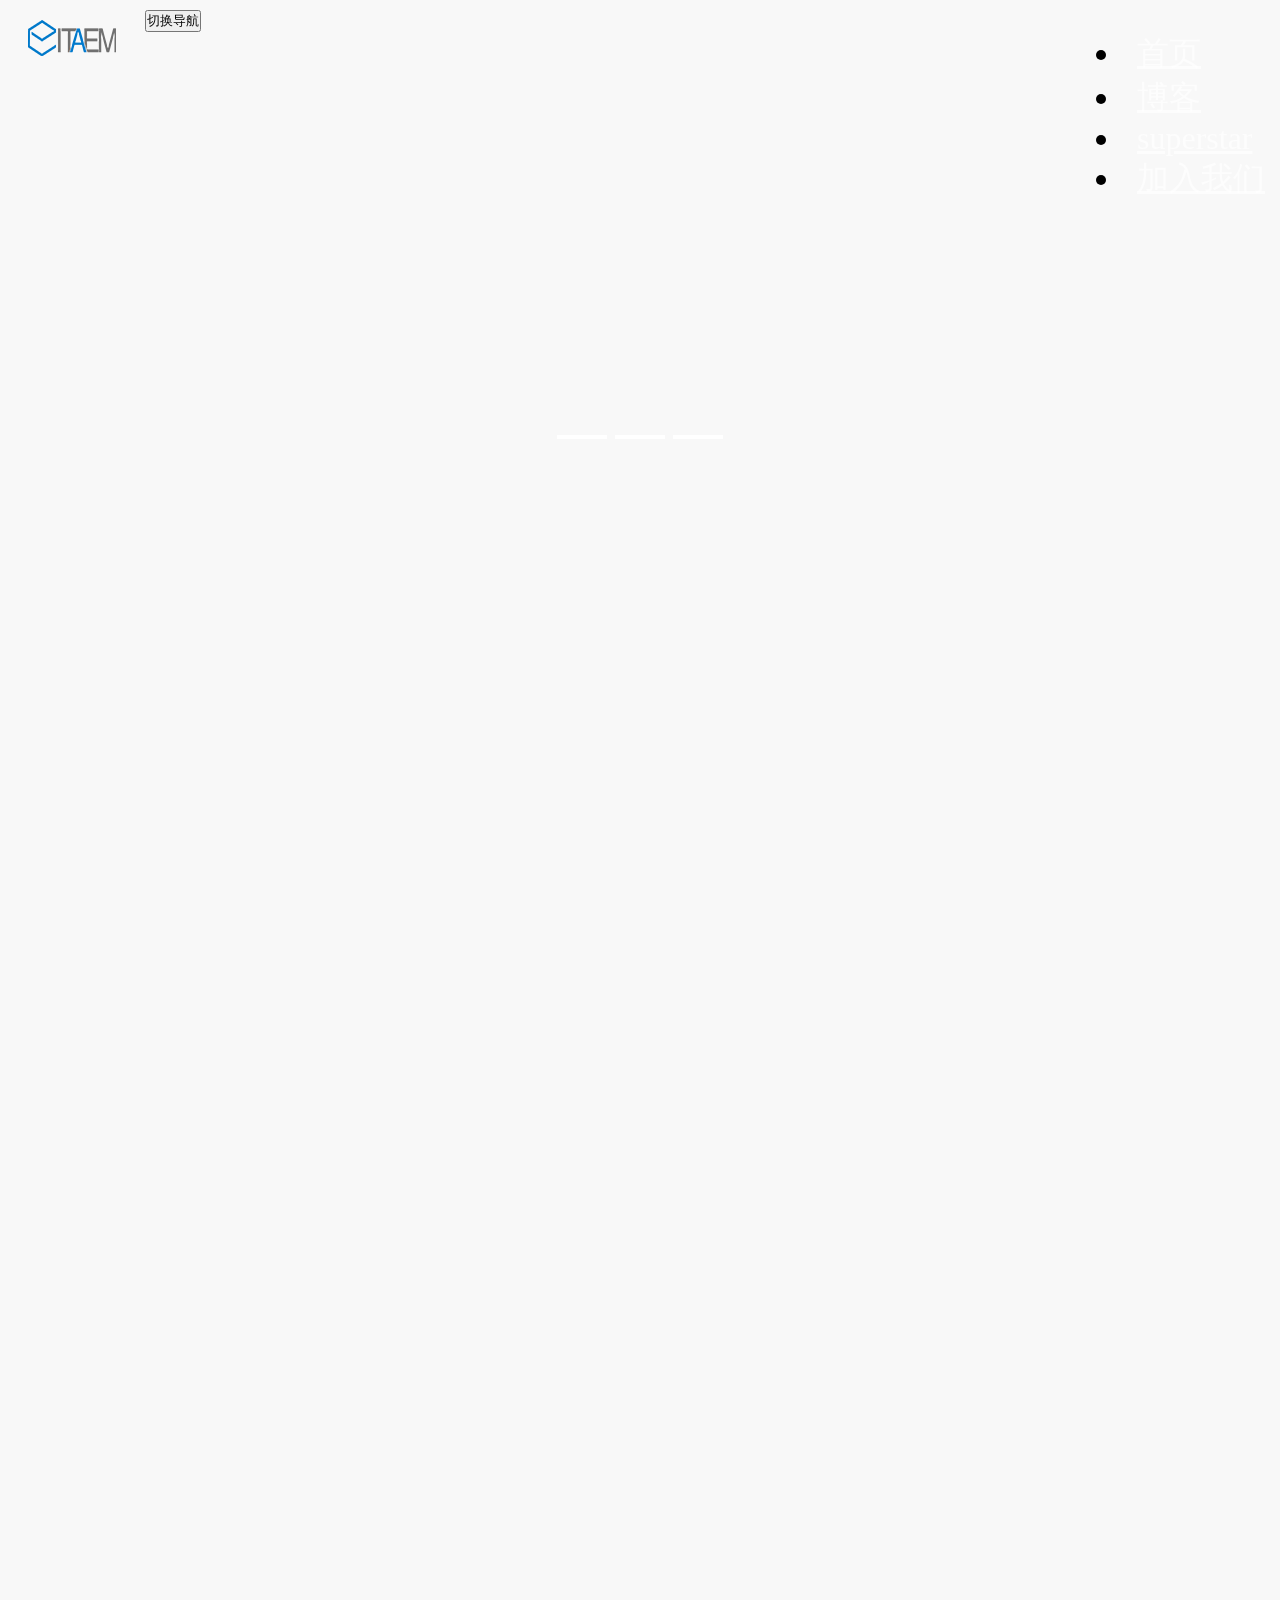
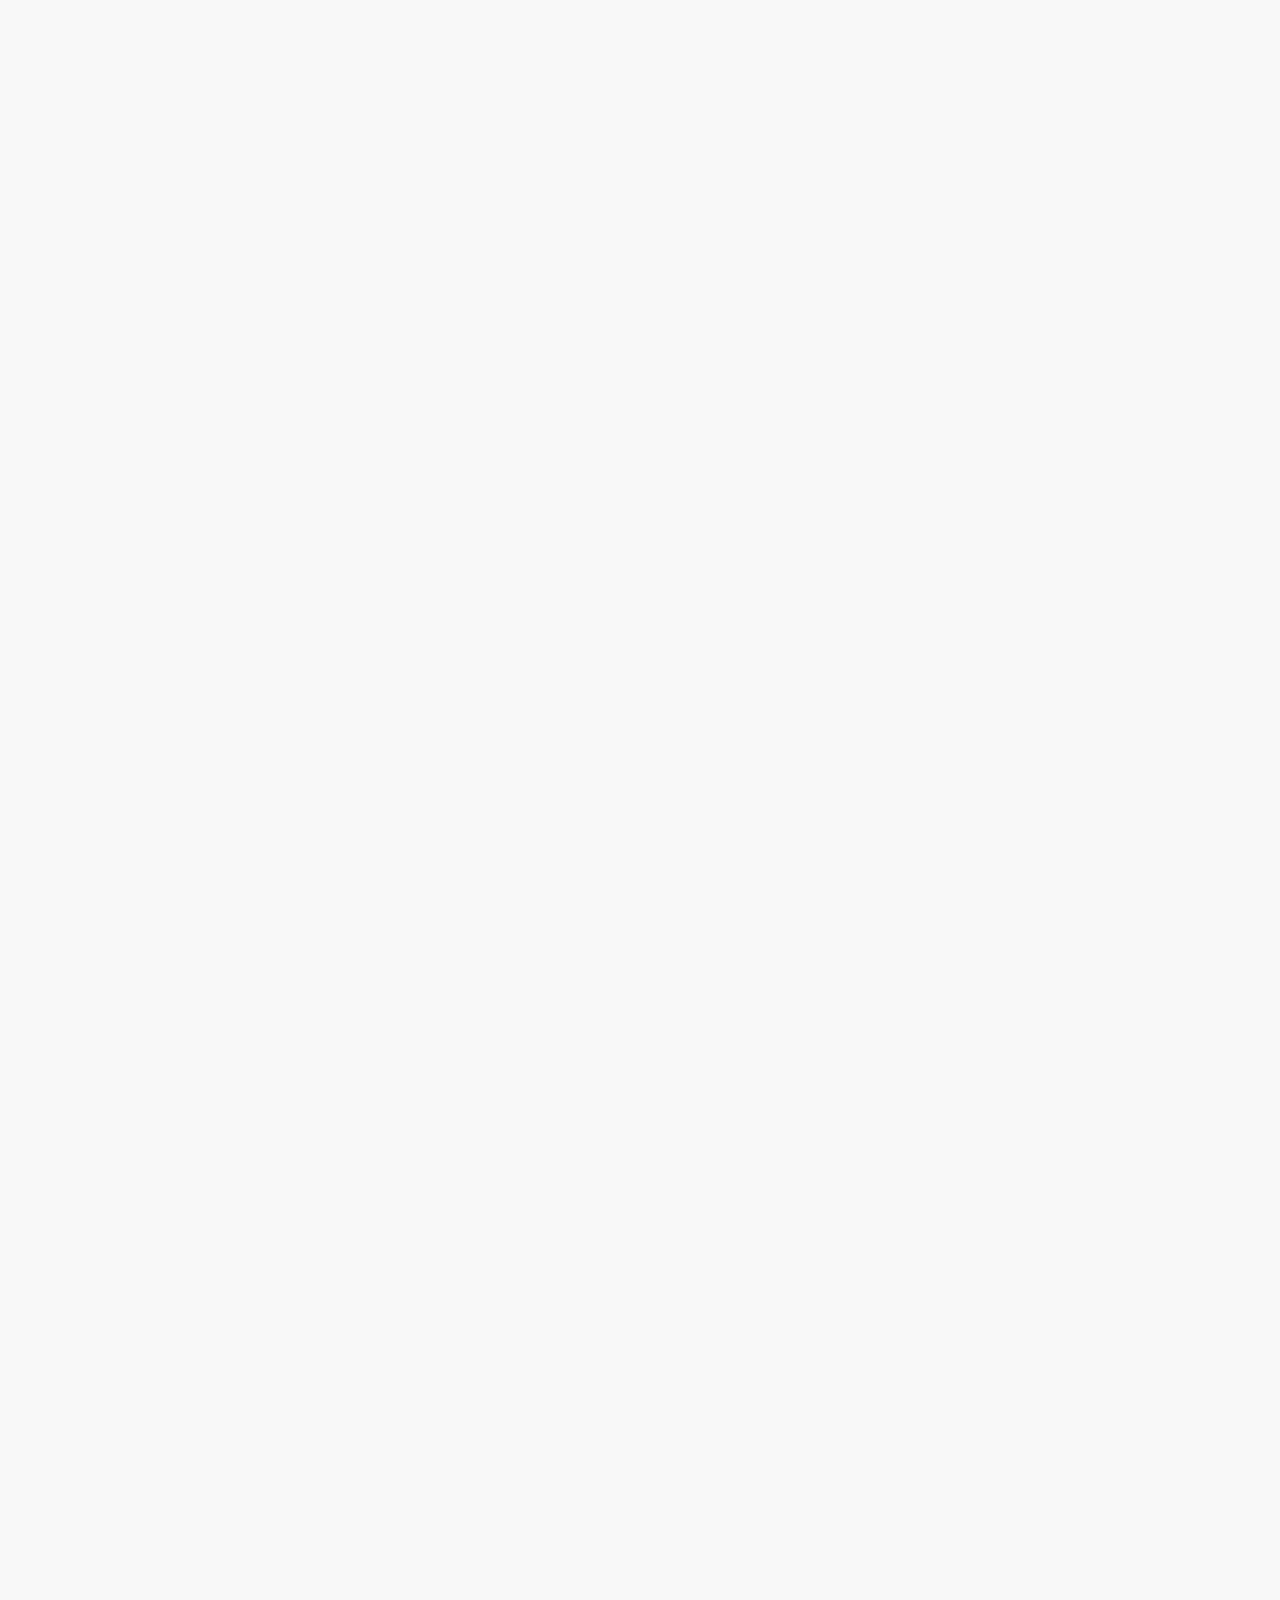
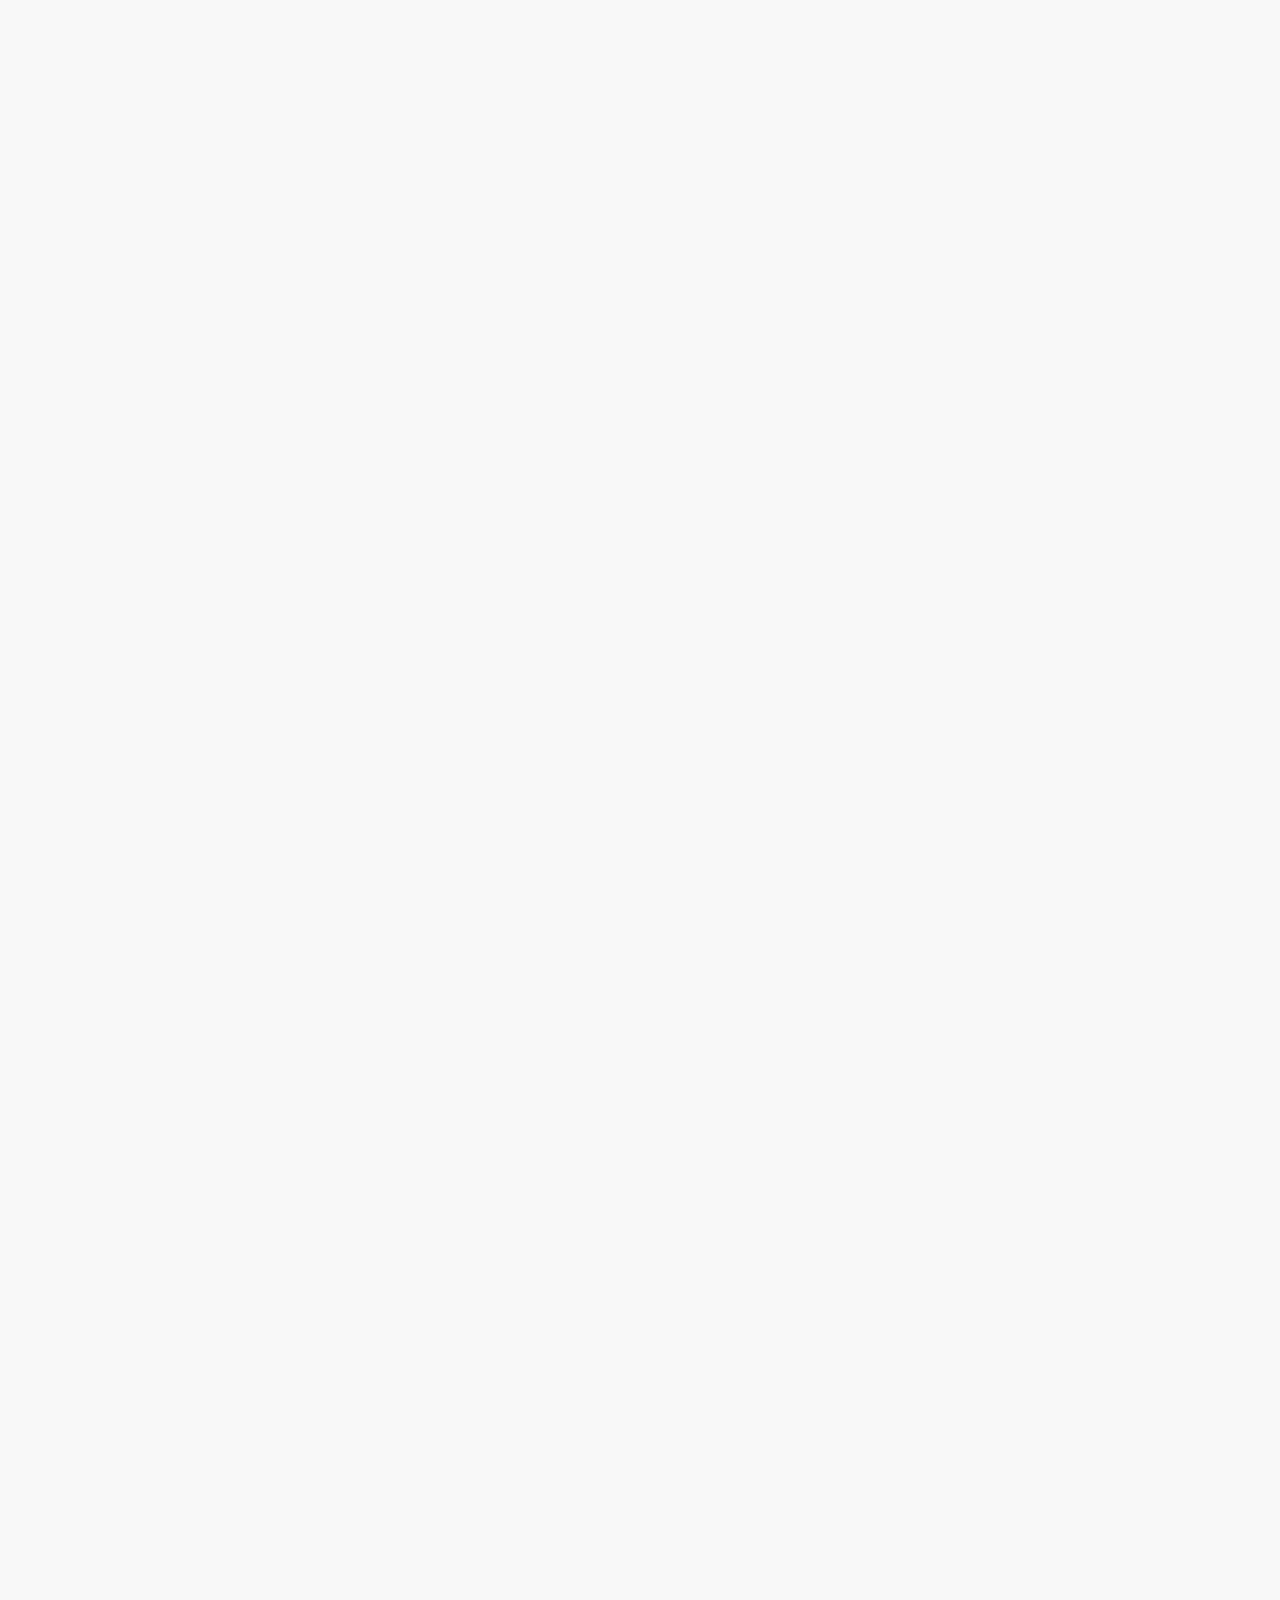
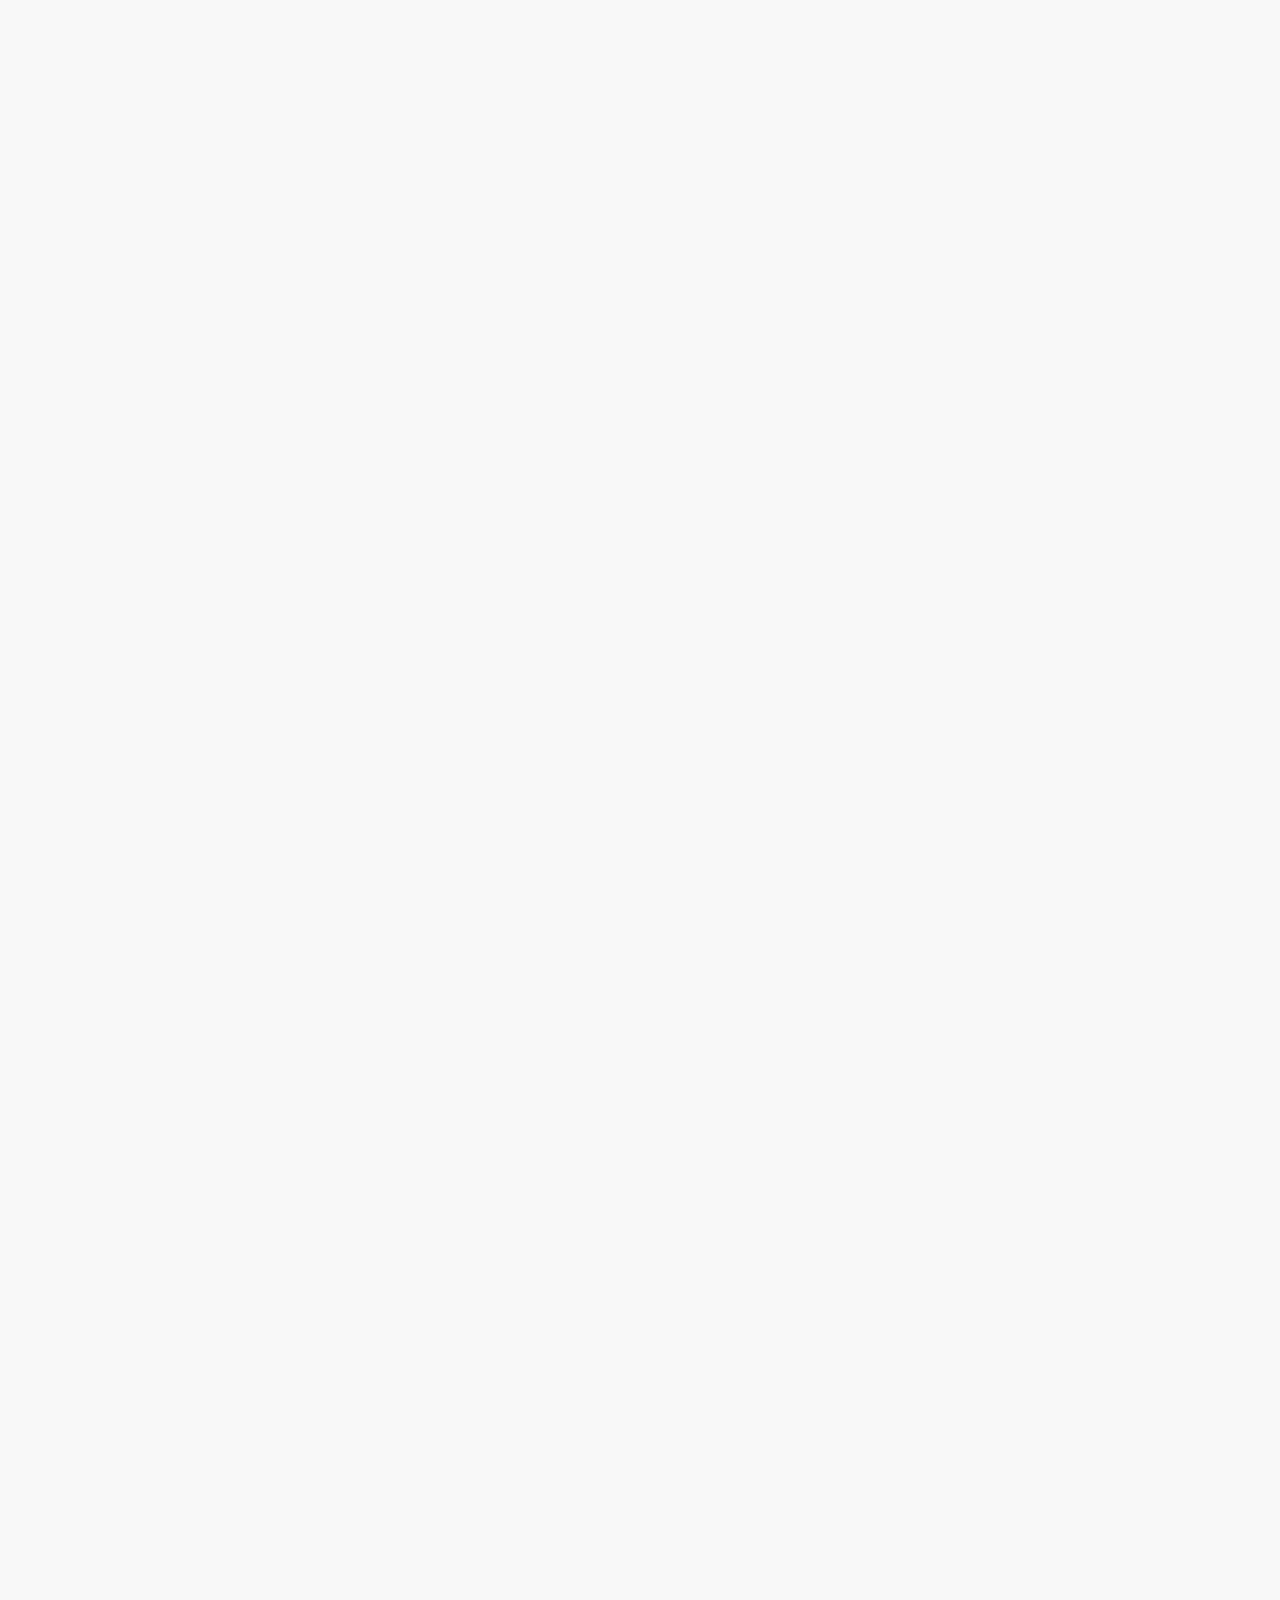
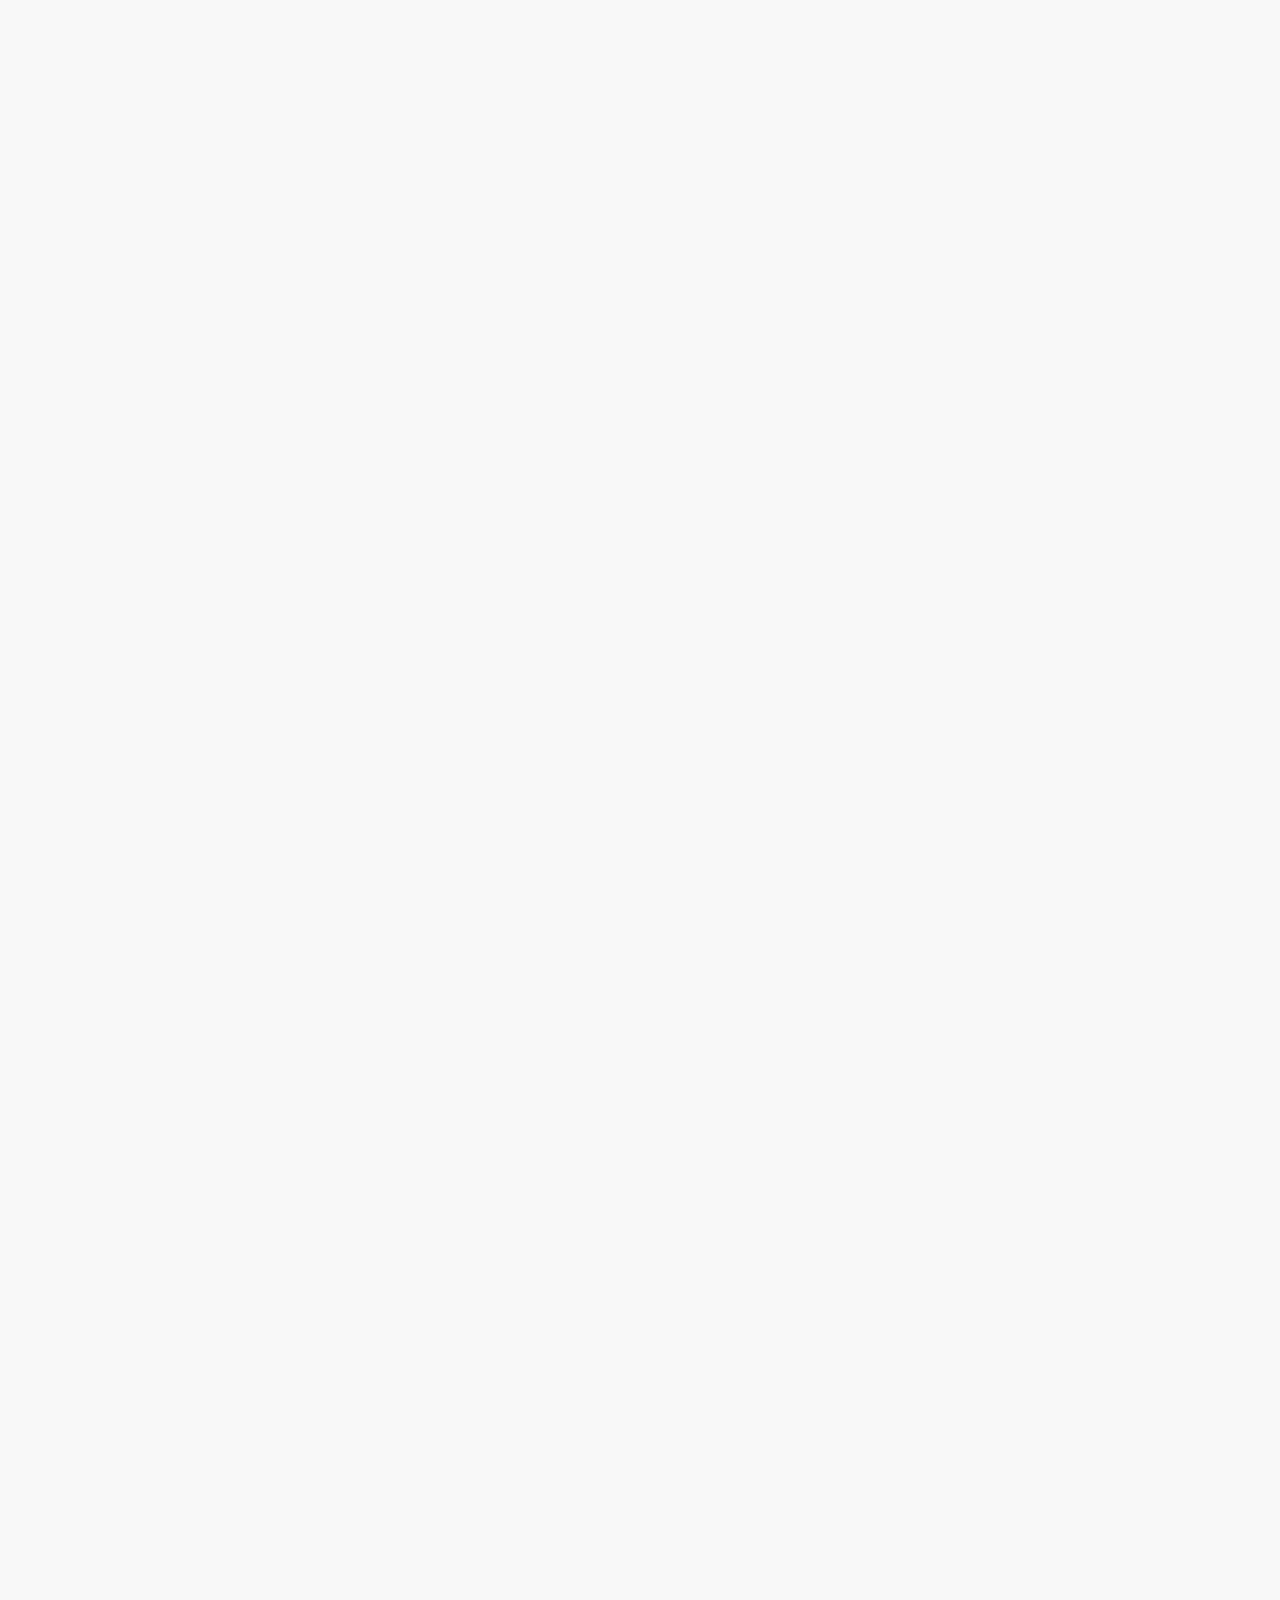
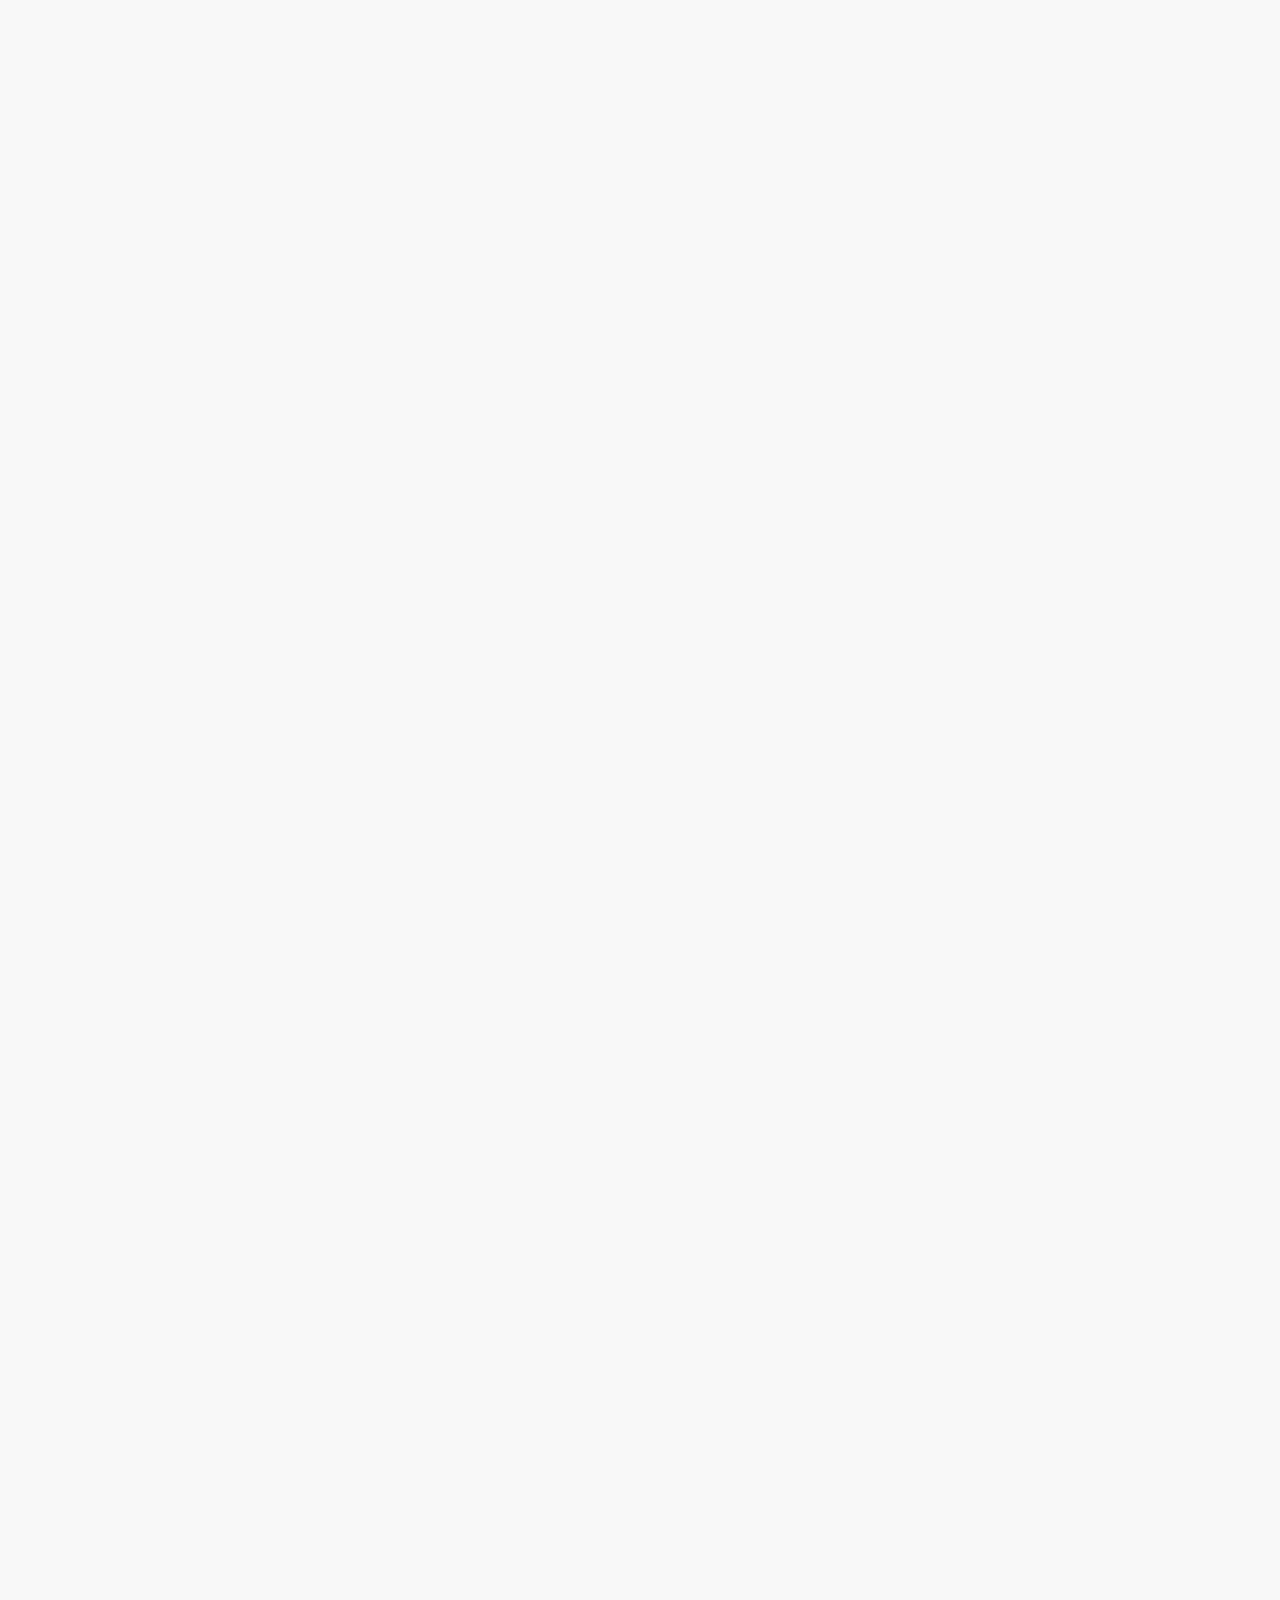
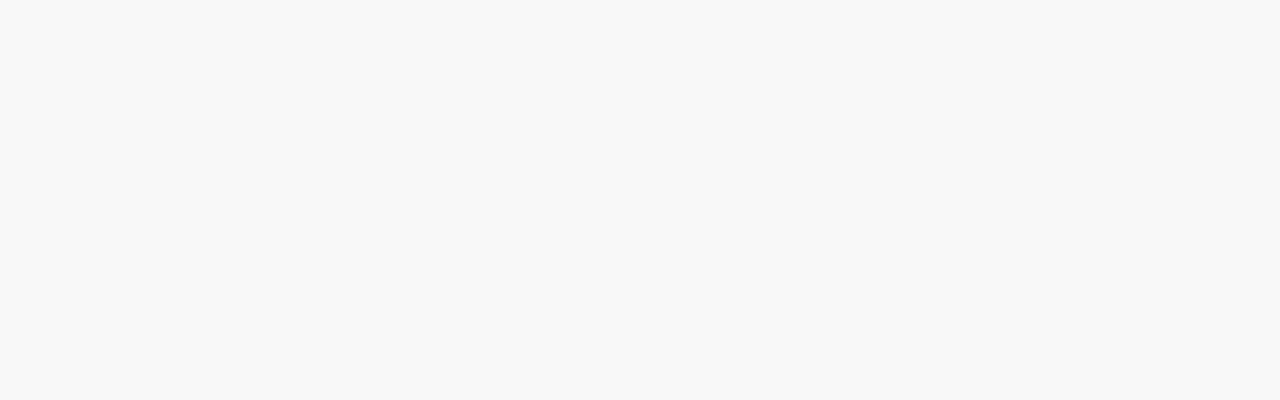
<file: carousel.html>
<!doctype html>
<html>

<head>
    <meta charset="utf-8">
    <title>Carousel</title>
    <meta name="viewport" content="width=device-width,initial-scale=1">
    <link rel="stylesheet" href="http://cdn.static.runoob.com/libs/bootstrap/3.3.7/css/bootstrap.min.css">
    <style type="text/css">
        body {
            background: #f8f8f8;
            margin: 0;
            height: 10000px;
        }

        * {
            margin: 0;
            padding: 0;
        }

        img {
            border: 0;
            /* vertical-align: middle; */
        }

        .focus {
            position: relative;
            overflow: hidden;
        }

        .images {
            height: 500px;
            width: 100%;

            overflow: hidden;
            position: relative;
        }

        .images .item {
            position: absolute;
            top: 0;
            left: 0;
            height: 500px;
            overflow: hidden;
            opacity: 0;
            transition: opacity 0.8s linear;
            -webkit-transition: opacity 0.8s linear;
        }

        .images .item img {
            /* width: 800px; */
            width: 100%;
            height: 100%;
        }

        .images .active {
            opacity: 1;
        }

        .control {
            position: absolute;
            /* bottom: 10px; */
            top: 85%;
            width: 100%;
            text-align: center;
        }

        .control span {
            display: inline-block;
            /* float: left; */
            cursor: pointer;
            background: white;
            width: 50px;
            height: -10px;
            padding: 2px 0;
            margin: 0 2px;
        }

        .control span.active {
            background: grey;
        }

        .item .item-info {
            position: absolute;
            left: 0;
            top: 30%;
            width: 100%;
        }
        /* .item a{
            display: block;
            width: 100%;
            height: 100%;
            cursor: pointer;
            z-index: 100;
        } */

        .item p.name {
            position: absolute;
            /* left: 40%; */
            top: 0;
            font-size: 4rem;
            color: #fff;
            padding: 20px 0;
            margin: 0;
            text-indent: 10px;
            width: 100%;
            text-align: center;
            opacity: 0;
            transform: translateX(-400px);
            -webkit-transform: translateX(-400px);
            transition: all 0.8s ease-out;
            -webkit-transition: all 0.8s ease-out;
        }

        .item p.des {
            position: absolute;
            /* left: 40%; */
            top: 70px;
            font-size: 4rem;
            color: #fff;
            padding: 20px 0;
            margin: 0;
            text-indent: 10px;
            width: 100%;
            text-align: center;
            opacity: 0;
            transform: translateY(-400px);
            -webkit-transform: translateY(-400px);
            transition: all 0.8s ease-out;
            -webkit-transition: all 0.8s ease-out;
        }

        .item p.active {
            opacity: 1;
            transform: translateX(0);
            -webkit-transform: translateX(0);
        }

        header .logo {
            margin: 0;
            display: inline-block;
            float: left;
            /* font-size: 28px; */
            /* padding-top: 15px; */
            font-family: Segoe UI Light;
        }

        header .logo img {
            width: 100%;
        }

        .item a {
            z-index: 100;
            width: 100%;
            height: 100%;
            display: block;
            text-decoration: none;
        }

        .navbar {
            margin: 0;
        }

        @media (min-Width:765px) {
            .collapse {
                float: right;
            }
        }

        @media (max-Width:765px) {
            .collapse>ul>li>a {
                background-color: black;
            }
        }

        .collapse {
            width: auto;
            /* margin-top: 14px; */
            font-size: 2rem;
        }

        .collapse>ul>li>a {
            color: hsla(0, 0%, 100%, .65);
            /* margin: 0 ;
            padding: 0; */
            text-align: center;

            /* background-color: black; */
        }

        .collapse>ul>li>a:hover {
            cursor: pointer;
            /* color: black; */
            background-color: transparent;
            color: #f2b535;
        }

        .icon-bar {
            background-color: white;
        }

        .header {
            position: fixed;
            width: 100%;
            z-index: 1;
            height: 60px;
            padding: 10px 0;
            -webkit-transition: all .4s ease-in-out;
        }

        @media(max-Width:1200px) {}

        @media(max-Width:996px) {
            .images .item {
                height: 400px;
            }
            .control {
                top: 60%;
            }
        }

        @media(max-Width:750px) {
            .images .item {
                height: 250px;
            }
            .control {
                top: 44%;
            }
            .nav li a:hover {
                background-color: black;
            }
        }

        .nav li img {
            display: none;
        }

        @media (min-Width:750px) {
            .nav li a {
                padding: 10px 15px;
            }
            .nav li img {
                display: none;
                margin-left: 10px;
            }
            .nav li img.current {
                display: block;
            }
            .currenta{
                color:#f2b535;
            }
        }
    </style>


    <script src="http://cdn.static.runoob.com/libs/jquery/2.1.1/jquery.min.js"></script>
    <script src="http://cdn.static.runoob.com/libs/bootstrap/3.3.7/js/bootstrap.min.js"></script>
    <script>
        $(function () {
            $('.images .item:first, .control span:first').addClass('active');
            var index = 1, // 设置初始index为1  避免定时器第一次调用index=0没有任何动作多用3秒
                len = $('.images .item').length;

            function autoPlay() {
                // 注意：index++是指执行完后再自增1，所以index=0时，eq(index++)最开始是eq(0);
                $('.images .item').removeClass('active').eq(index++).addClass('active');
                // 此时index已经+1了
                $('.item-info p.name').removeClass('active').eq(index - 1).addClass('active');
                $('.item-info p.des').removeClass('active').eq(index - 1).addClass('active');
                $('.control span').removeClass('active').eq(index - 1).addClass('active');
                // 当index自增到len,也就是超出图片的数量时，归零.
                if (index == len) {
                    index = 0;
                }
            }
            // 定时器会循环触发函数autoPlay
            loop = setInterval(autoPlay, 4500);

            $('.control span').hover(
                function () {
                    index = $(this).index();
                    autoPlay();
                    clearInterval(loop); // 清楚定时器，停止自动轮播
                },
                function () {
                    loop = setInterval(autoPlay, 4500); // 启动定时器
                });
            $('#img').on({
                mousover: () => {
                    clearInterval(loop)
                },
                mousout: () => {
                    autoPlay()
                }
            })
        });
        // 鼠标滚动的事件
        $(function () {
            $(window).scroll(function () {
                //$(window).scrollTop()这个方法是当前滚动条滚动的距离
                //$(window).height()获取当前窗体的高度
                //$(document).height()获取当前文档的高度
                var bot = 50; //bot是底部距离的高度
                if ($(window).scrollTop() != 0) {
                    //当底部基本距离+滚动的高度〉=文档的高度-窗体的高度时；
                    //我们需要去异步加载数据了
                    // alert('滚动了')
                    $('#header').css('background-color', 'white')
                    $('.icon-bar').css('background-color', 'black')
                    $('.collapse ul li a').css('color', 'black')
                }
                else if ($(window).scrollTop() === 0) {
                    // alert(1)
                    $('#header').css('background-color', 'transparent')
                    $('.icon-bar').css('background-color', 'white')
                    $('.collapse ul li a').css('color', 'hsla(0,0%,100%,.65)')
                }
            });
        })
        // 鼠标移入移出
        $(function () {
            // $('#header').mousemove(function () {
            //     $('#header').css('background-color', 'white')
            //     $('.collapse ul li a').css('color', 'black')
            //     $('.icon-bar').css('background-color', 'black')

            // })
            // $('#header').mouseleave(function () {
            //     $('#header').css('background-color', 'transparent')
            //     $('.collapse ul li a').css('color', 'hsla(0,0%,100%,.65)')
            //     $('.icon-bar').css('background-color', 'white')
            // })
            $('.nav li a').mouseover(function () {
                $(this).next().addClass('current')
                $(this).addClass('currenta')
            })
            $('.nav li a').mouseleave(function () {
                $(this).next().removeClass('current')
                $(this).removeClass('currenta')
            })
        })
    </script>
</head>

<body>
    <!--[if lt IE 9]>
    <div class="browserupgrade">
         <div class="tip">"Duang"，你被鄙视了，还在用这么Low的浏览器，快去升级吧！</div>
         <div class="tip-author"> -by AlloyTeam </div>
         <a href=" http://browsehappy.osfipin.com/ ">点我去升级</a>
     </div>
     <style>.main{display:none}</style>
 <![endif]-->
    <!-- 头部导航栏 -->
    <header id="header" class="header">
        <div class="container">
            <h1 class="logo">
                <a href="#">
                    <img src='image/logo.png'>
                </a>
            </h1>
            <nav class="navbar" role="navigation">
                <div class="navbar-header">
                    <button type="button" class="navbar-toggle nav-toggle1" data-toggle="collapse" data-target="#example-navbar-collapse">
                        <span class="sr-only">切换导航</span>
                        <span class="icon-bar"></span>
                        <span class="icon-bar"></span>
                        <span class="icon-bar"></span>
                    </button>
                </div>
                <div class="collapse navbar-collapse" id="example-navbar-collapse">
                    <ul class="nav navbar-nav">
                        <li>
                            <a href="#">首页</a>
                            <img src='image/nav.jpg'>
                        </li>
                        <li>
                            <a href="#">博客</a>
                            <img src='image/nav.jpg'>
                        </li>
                        <li>
                            <a href="#">superstar</a>
                            <img src='image/nav.jpg'>
                        </li>
                        <li>
                            <a href="#">加入我们</a>
                            <img src='image/nav.jpg'>
                        </li>
                    </ul>
            </nav>
            </div>
    </header>
    <!-- 轮播图 -->
    <div class="focus">
        <div class="images" id="img">
            <div class="item">
                <img src="image/banner1.jpg" />
                <div class="item-info">
                    <p class='active name'>欢迎来到ITAEM</p>
                    <p class="active des">地点：钟海楼04008</p>
                </div>
            </div>
            <div class="item">
                <a href="http://www.baidu.com" target="blank">
                    <img src="image/banner2.jpg" />
                    <div class="item-info">
                        <p class="name">获奖情况</p>
                        <p class="des">2017年中国软件杯总决赛三等奖</p>
                    </div>
                </a>
            </div>
            <div class="item">
                <img src="image/banner3.jpg" />
                <div class="item-info">
                    <p class="name">作品简介</p>
                    <p class="des">智能词典</p>
                </div>
            </div>
        </div>
        <div class="control">
            <span></span>
            <span></span>
            <span></span>
        </div>
    </div>
</body>

</html>
</file>
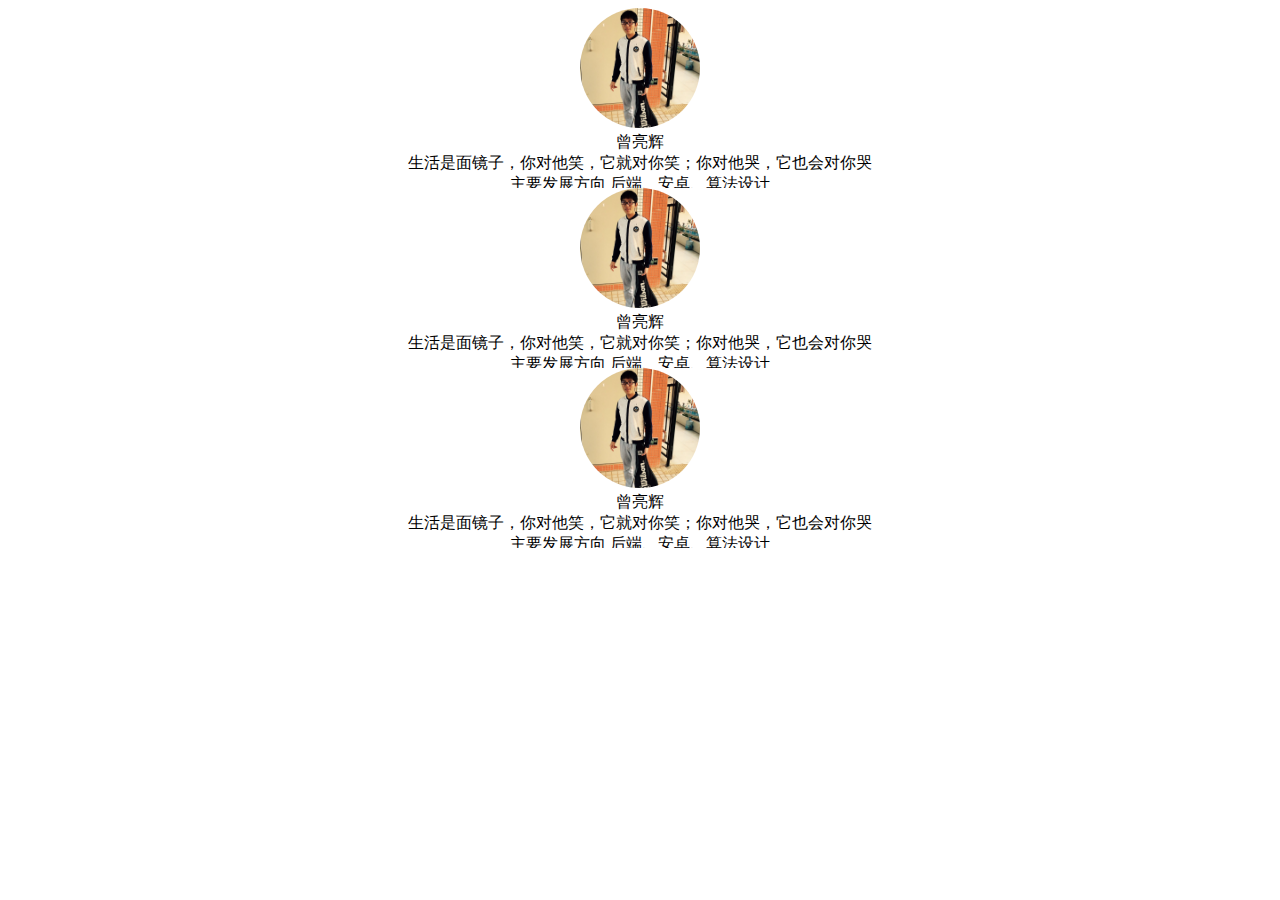
<file: demo1.html>
<!DOCTYPE html>
<html lang="en">

<head>
    <meta charset="UTF-8">
    <meta name="viewport" content="width=device-width, initial-scale=1.0">
    <meta http-equiv="X-UA-Compatible" content="ie=edge">
    <link rel="stylesheet" href="http://cdn.static.runoob.com/libs/bootstrap/3.3.7/css/bootstrap.min.css">
    <title>Document</title>
</head>
<style>
    .box {
        height: 180px;
        overflow: hidden;
    }

    .box-show {
        height: 200px;
    }

    .box-img {
        position: relative;
        /* height: 200px; */
    }

    .box-img>img {
        /* position: absolute; */
        /* top: auto; */
        /* left: 50%; */
        /* z-index: 3; */
        width: 120px;
        height: 120px;
        background-color: #fff;
        border-radius: 50%;
        /* opacity: 1; */
        /* 这样就是有一来一回的动画了 */
        transition: 0.5s ease
    }

    .box-show {
        text-align: center;
    }

    .box-word {
        height: auto;
    }
/* 
    .box-img>.height {
        height: 0;
        transition: 0.5s ease-in;
    } */

    .box:hover > .box-show > .box-img > img{
        height: 0;
        
    }
</style>

<body>
    <div class="container">
        <div class="box col-md-4 col-xs-12">
            <div class="box-show">
                <div class="box-img">
                    <img src='image/zen.png'>
                </div>
                <div class="box-word">
                    <div class="box-name">
                        曾亮辉
                    </div>
                    <div class="box-wisdom">
                        生活是面镜子，你对他笑，它就对你笑；你对他哭，它也会对你哭
                    </div>
                    <div class="box-detail">
                        主要发展方向 后端、安卓、算法设计
                    </div>
                </div>
            </div>
        </div>

        <div class="box col-md-4 col-xs-12">
            <div class="box-show">
                <div class="box-img">
                    <img src='image/zen.png'>
                </div>
                <div class="box-word">
                    <div class="box-name">
                        曾亮辉
                    </div>
                    <div class="box-wisdom">
                        生活是面镜子，你对他笑，它就对你笑；你对他哭，它也会对你哭
                    </div>
                    <div class="box-detail">
                        主要发展方向 后端、安卓、算法设计
                    </div>
                </div>
            </div>
        </div>

        <div class="box col-md-4 col-xs-12">
            <div class="box-show">
                <div class="box-img">
                    <img src='image/zen.png'>
                </div>
                <div class="box-word">
                    <div class="box-name">
                        曾亮辉
                    </div>
                    <div class="box-wisdom">
                        生活是面镜子，你对他笑，它就对你笑；你对他哭，它也会对你哭
                    </div>
                    <div class="box-detail">
                        主要发展方向 后端、安卓、算法设计
                    </div>
                </div>
            </div>
        </div>
    </div>
</body>

</html>
<script src="http://cdn.static.runoob.com/libs/jquery/2.1.1/jquery.min.js"></script>
<script src="http://cdn.static.runoob.com/libs/bootstrap/3.3.7/js/bootstrap.min.js"></script>

<script>
    // $('.box').hover(function () {
    //     // alert(1)
    //     $('.box-img > img').addClass('height')
    // }, function () {
    //     $('.box-img > img').removeClass('height').css('transition', '0.5s')
    // })
window.onload =function(){
    var xhr = new XMLHttpRequest();

        xhr.open('get',"http://vernon.ngrok.cc/itaem/blog/type/all/1/3")

        xhr.send(null) 

        xhr.onreadystatechange =function(){
            if(xhr.status==200 && xhr.readyState==4){
                var data = xhr.responseText;
                console.log(data)
            }
        }
}
</script>
</file>
<file: index.css>
/* header 的样式 */
body{
    font-family: Microsoft YaHei,Arial,Helvetica,sans-serif;
}
.logo{
    margin: 0;
    display: inline-block;
    float: left;
    /* font-size: 28px; */
    /* padding-top: 15px; */
    font-family: Segoe UI Light; 
}
@media (min-Width:750px){
    h1{
        margin-top: 10px;
        padding: 0;
    }
    .collapse{
        float: right;
        width: auto;
        /* margin-top: 14px; */
        font-size: 2rem;
    }
    .collapse>ul>li>a {
        /* color: hsla(0, 0%, 100%, .65); */
        color:hsla(0,0%,100%,.65);;
        text-align: center;
    }
    .collapse>ul>li>a:hover {
        background-color: transparent;
        /* color: #f2b535; */
    }
    .nav{
        margin-top: 10px;
    }
    .nav li a {
        padding: 10px 15px;
    }
    .nav li img {
        width: 80%;
        margin: 0 10%;
        height: 3px;
        margin-left: 10px;
        display: none;
    }
    .navbar {
        margin: 0;
    }
}
@media (max-Width:750px) {
    .container{
        margin: 0;
        padding: 0;

    }
    .collapse>ul>li>a {
        background-color: white;
        /* transition:  0s; */
        /* color:#008cff */
        color:black;
    }
    .icon-bar {
        background-color: black;
    }
    .nav-toggle1 {
        /* margin-top: 20px; */
    }
    .nav li img {
        display: none;
    }
    .nav li a{
        color:gray;
        text-align: center;
        font-size: 2rem;
    }
    .nav li a:hover{
        background-color: black;
        /* color:#f2b535; */
    } 
    .navbar-collapse {
        /* width: 100%; */
        z-index: 11;
    }
    /* .navbar-nav{
        z-index: 111111;
    } */
    .icon-bar {
        background-color: white;
    }
    /* .item-info{
        z-index: 1;
    } */
}
.header {
    position: fixed;
    width: 100%;
    z-index: 10;
    height: 60px;
    /* padding: 10px 0; */
    -webkit-transition: all .4s ease-in-out;
}

/* 轮播图 */
.focus {
    position: relative;
    /* overflow: hidden; */
}

.images {
    height: 500px;
    width: 100%;
    /* overflow: hidden; */
    position: relative;
}

.images .item {
    position: absolute;
    top: 0;
    left: 0;
    height: 500px;
    /* overflow: hidden; */
    opacity: 0;
    transition: opacity 0.8s linear;
    -webkit-transition: opacity 0.8s linear;
}

.images .item img {
    /* width: 800px; */
    width: 100%;
    height: 100%;
}

.images .active {
    opacity: 1;
}

.control {
    position: absolute;
    /* bottom: 10px; */
    top: 85%;
    width: 100%;
    text-align: center;
}

.control span {
    display: inline-block;
    /* float: left; */
    cursor: pointer;
    background: white;
    width: 50px;
    height: -10px;
    padding: 2px 0;
    margin: 0 2px;
}

.control span.active {
    background: grey;
}

.item .item-info {
    position: absolute;
    left: 0;
    top: 30%;
    width: 100%;
}

.item p.name {
    position: absolute;
    /* left: 40%; */
    top: 0;
    font-size: 4rem;
    color: #fff;
    padding: 20px 0;
    margin: 0;
    text-indent: 10px;
    width: 100%;
    text-align: center;
    opacity: 0;
    transform: translateX(-400px);
    -webkit-transform: translateX(-400px);
    transition: all 0.8s ease-out;
    -webkit-transition: all 0.8s ease-out;
}

.item p.des {
    position: absolute;
    /* left: 40%; */
    top: 70px;
    font-size: 4rem;
    color: #fff;
    padding: 20px 0;
    margin: 0;
    text-indent: 10px;
    width: 100%;
    text-align: center;
    opacity: 0;
    transform: translateY(-400px);
    -webkit-transform: translateY(-400px);
    transition: all 0.8s ease-out;
    -webkit-transition: all 0.8s ease-out;
}

.item p.active {
    opacity: 1;
    /* z-index: 100; */
    transform: translateX(0);
    -webkit-transform: translateX(0);
}

.white{
    background-color: white;
}

.collapse ul li a.black
{
    color:black
}

@media(max-Width:996px) {
    .images .item {
        height: 400px;
    }
    .control {
        top: 80%;
    }
    .focus{
        height: 400px;
    }
    .images{
        height: 400px;
    }
}

@media(max-Width:750px) {
    .images .item {
        height: 250px;
    }
    .control {
        top:85%;
    }
    .nav li a:hover {
        background-color: black;
    }
    /* .item p.active {
        z-index: 1;
    } */
    navbar-nav{
        z-index: 2;
    }
    .item p.des {
        font-size:25px;
    }
    .focus{
        height: 250px;
    }
    .images{
        height: 250px;
    }
    .item p.active {
        z-index: 1;
    }
}

@media (min-Width:750px){
    .nav li img.current {
        display: block;
    }
    /* 修改颜色 */
    .collapse ul li a.currenta{
        /* color:#f2b535; */
    }
    .item p.active {
        z-index: 100;
    }
}
.control span a{
    display: block;
    width: 100%;
    height: 100%;
}
/* 团队方向 */
h1{
    text-align: center;
}
.content{
    margin-top: 5%;
}
.line{
    width: 10%;
    height: 3px;
    background-color: black;
    margin:3% 45%;
}
.contain-head > p{
    font-family: Segoe UI Light,Microsoft YaHei,Arial,Helvetica,sans-serif;
    text-align: center;
    font-size: 2rem;
    margin-bottom: 3%;
}

.contain-content > p{
    font-family: Segoe UI Light,Microsoft YaHei,Arial,Helvetica,sans-serif;
    text-align: center;
    font-size: 2rem;
}
@media (min-Width:996px){
    .container-img{
        margin-top: 3%;
    }
}

/* 团队方向 */

a:hover{
    text-decoration: none;
}
div.col{
    padding: 15px;
    /* position: relative; */
    /* box-shadow:  0 0 0 10px #fff; */
    position: relative;
    overflow: hidden;
}
.article_1{
    background-color: #0381d9;
}

.article_2{
    background-color: #f55c30;
}

.article_3{
    background-color: #f4911d
}

.article_4{
    background-color: #17c5ea;
}

.article{
    position: relative;
    padding: 20px 10px;
    text-align: center;
    border-radius: 4px;
    color: #fff;
    /* margin-bottom: 10px; */
    transition: all .3s ease;
    /* overflow: hidden;  */
}
.article>.art-line{
    display: block;
    width: 30%;
    margin: 6% 35%;
    height: 1px;
    background-color: white;
}
.article > h3 >img{
    width: 50%;
    /* position: relative;
    overflow: hidden; */
}
.article >p{
    margin: 0;
    font-size: 24px;
}

.none{
    z-index: -1;
}
.block{
    z-index: 1;
}
/* 鼠标移上去有白光划过 */
em{  
    cursor: pointer;
    position: absolute;
    left: -80%;
    top: 15px;
    width: 50%;
    height: 90%;
    background-image: -webkit-linear-gradient(0deg,hsla(0,0%,100%,0),hsla(0,0%,100%,.5),hsla(0,0%,100%,0));
    transform: skewx(-25deg);
    -o-transform: skewx(-25deg);
    -moz-transform: skewx(-25deg);
    -webkit-transform: skewx(-25deg);
}  

div.col > a:hover > em{ 
    left:100%;  
    -moz-transition:1.3s;  
    -o-transition:1.3s;  
    -webkit-transition:1.3s;  
    transition:1.3s;  
}  

.change{
    transform:rotateY(360deg);
    -ms-transform:rotateY(360deg); /* Internet Explorer */
    -moz-transform:rotateY(360deg); /* Firefox */
    -webkit-transform:rotateY(360deg); /* Safari 和 Chrome */
    -o-transform:rotateY(360deg);
    transition:1s;  
}


/* 团队作品 */
.container-content{
    text-align: center;
}
.container-img1 > img{
    width: 80%;
    margin: 0 10%;
}
.container-word{
    margin-top: 3%;
}
.container-content{
    font-size: 20px;
}
.container-content>p{
    height: 0px;
    /* word-break: break-all; */
    word-wrap:break-word ;
    margin-top:10px; 
    /* display: none; */

}


div.col1{
    padding: 30px;
}

.more{
    /* margin-top: 10%; */
    width: 136px;
    height: 50px;
    /* margin:  0 0 0 46%; */
    margin-right: 0;
    border: 1px solid #008cff;
    padding: 0;
    cursor: pointer;
    /* offset :0; */
}
.more>.col-sm-7,.more>.col-sm-5{
    padding: 0;
}
.more>.col-sm-5>img{
    width: 80%;    
    /* text-align: center; */
}
.more-word{
    color:#008cff;
    height: 50px;
    line-height: 50px;
    font-size: 24px;
    text-align: center;
    padding: 0;
}
.big-box{
    width: 136px;
    margin: 3% auto;
    overflow: hidden;
}
.box{
    /* overflow: hidden; */
    width: 272px;
    height: 50px;
    /* border: 1px solid #008cff; */
    margin:  3% 0;
}
@media (min-Width:996px){
    .mask{
    position: absolute;
    bottom: -44px;
    left: 0;
    width: 95%;
    height: 80px;
    background-color: white;
}
    .col1:hover > .mask{
        /* display: block; */
        /* height: auto; */
        width: 0%;
        /* height: 28px; */
        transition:width 1s;
        -moz-transition:width 1s; /* Firefox 4 */
        -webkit-transition:width 1s; /* Safari and Chrome */
        -o-transition:width 1s; /* Opera */
    }
}
@media (max-Width:765px){
    .article > h3 >img {
        width: 20%;
    }
    .content{
        padding: 0 20px;
    }
    .content > .contain-content >p{
        font-size: 16px;
    }
}
@media (max-Width:996px){
    .container-word > .col1 > .container-content > p{
        padding: 10px 0;
    }
}
/* 博客 */

.blog-container{
    margin-top:1%;
}
.blog-border{
    border: 1px solid #f5f5f5;
    /* padding: 0 4%; */
    /* padding: 0; */
    margin: 0 4%;
}
.laster-blog{
    width: 100%;
    color: #616161;
    border-bottom: 3px solid #f5f5f5;
    font-size: 2rem;
    padding:  10px 0;
}

.laster-blog > span:nth-child(2){
   float: right;

}
.laster-blog > span:nth-child(2) >a{
    color:black;
}
.laster-blog > span:nth-child(2) >a :hover{
    text-decoration: none;
}
.blog-content{
    margin: 5% 0;
    color: #616161;
    padding: 10px 0; 
    /* height: 50px; */
}
.blog-info{
    height:40px ;
}
.blog-info > .col-xs-4,
.blog-info> .col-xs-4 >  .col-xs-6{
    padding: 0;
}
.blog-name{
    font-size: 2rem;
    /* margin-top: 9px; */
}
.sign > img{
    width: 40%;
    margin:  0 0 0 60%;
}
.blog-author > p{
    margin: 3px 0 0;
    font-size: 20px;
}
.blog-day{
    text-align: center;
    margin-top:5px; 
    font-size: 18px;
    float: right;
}
.blog-detail{
    text-overflow:ellipsis;
}

.blog-container>.blog-border > a:hover >.blog-content{
    color: #008cff;
}

.row{
    /* height: 164px; */
}
.category-detail{
    position: relative;
    z-index: 1;
    height: 126px;
    margin: 20px 0;
}
.category-word{
    /* padding: 10px 0 10px 30%; */
    /* white-space: nowrap;
    overflow: hidden;
    text-overflow: ellipsis; */
    color: #c1c1c1;
    box-sizing: border-box;
    text-align: center;
    font-size: 14px;
    margin: 10px 0; 
}
.category-img >img{
    width: 50%;
    margin:  0 20%;
    /* float: left; */
}

@media (min-Width:775px) and (max-Width:996px){
    .category-img >img{
        width: 30%;
        margin:  0 35%;
        /* float: left; */
    }
}
@media (max-Width:775px){
    .category-img >img{
        width: 20%;
        margin:  0 40%;
        /* float: left; */
    }
}




/* 成员 */
@media (min-Width:996px){
    .member-contain{
        height: 234px;
        overflow: hidden;
        /* border: 1px solid #e5e5e5; */
        /* padding: 0; */
        /* margin: 0 15px; */
        /* box-sizing: border-box; */
    }
    .member-detail{
        margin-top:3%;
    }
    
    .member-show{
        height: 260px;
        /* text-align: center; */
    }
    p.member-name{
        color: #008cff;
        font-size: 20px;
    }
    .member-word{
        font-size :14px;
        padding:  0 20px;
        color:#2c3e50;
    }
    .member-box-wisdom{
        text-align: left;
        border-bottom: 1px solid #e5e5e5;
        padding:30px 0; 
    }
    
    .member-img{
        position: relative;
        text-align: center;
        background-color: #f7f9f9;
    }
    .member-img > img{
        width: 120px;
        height: 120px;
        background-color: #fff;
        border-radius: 50%;
        transition: 0.5s ease
    }
    /* .member-word{
        height: auto;
    } */
    .member-contain:hover > .member-show > .member-img > img{
        height: 0;
        
    }
    /* #member-word>.member-box-wisdom{
        padding: 13px 0 ;
    } */
}
@media (max-Width:996px) {
    .member-show{
        height: 300px;
        /* text-align: center; */
    }
    p.member-name{
        color: #008cff;
        font-size: 20px;
    }
    .member-word{
        font-size :14px;
        padding:  0 20px;
        color:#2c3e50;
    }
    .member-box-wisdom{
        text-align: left;
        border-bottom: 1px solid #e5e5e5;
        padding:30px 0; 
    }
    
    .member-img{
        position: relative;
        text-align: center;
        background-color: #f7f9f9;
    }
    .member-img > img{
        width: 120px;
        height: 120px;
        background-color: #fff;
        border-radius: 50%;
    }
}

/* footer */
.footer{
    background-color: #333333;
    height: 196px;
}


    .footer-container{
        padding: 50px 0 0;
    
    }
    
    .footer-info{
        height: 30px;
        color:#ffffff;
    }
    
    .info-img >img{
        width: 50%;
    }
    .info-img{
        float: left;
        width: 10%;
        text-align: center;
    }
    .info-word{
        color:#ffffff;
        /* text-align: left; */
        /* margin:0 10%; */
    }
    .info-word1{
        color:#ffffff;
        padding-left: 13px;
    }




.foot-link > h4{
    color:#ffffff;
    margin-top: 0;
}

.foot-link >.links>a {
    display: block;
    /* width: 100%; */
    /* font-size: 30px; */
    line-height: 24px;
    color:hsla(0,0%,100%,.4)
}
.foot-link >.links>a:hover{
    color:#337ab7;
}

.link-img{
    padding: 0;
}


.link-img >img
{
 width: 93%;
}
.link-word{
    color:#ffffff;
    font-size: 10px;
    text-align: center;
    padding-top: 10px;
    /* color:#337ab7; */
}
@media (max-Width:996px){
    .foot-link{
        display: none;
    }
    .footer{
        height: 250px;
    }
 
}
@media (max-Width:767px){
    .footer{
        height: 400px;
    }
    .footer-info{
        height: 40px;
        color:#ffffff;
        /* width: 50%;
        margin:  0 25%; */
    }
    .info-word1{
        /* width: 52%;
        margin: 0 24%; */
        /* text-align: center; */
    }
    .footer-img{
        margin-top: 20px;
    }
    .link-img >img
    {
     width: 54%;
     margin:  0 23%;
    }
}
</file>
